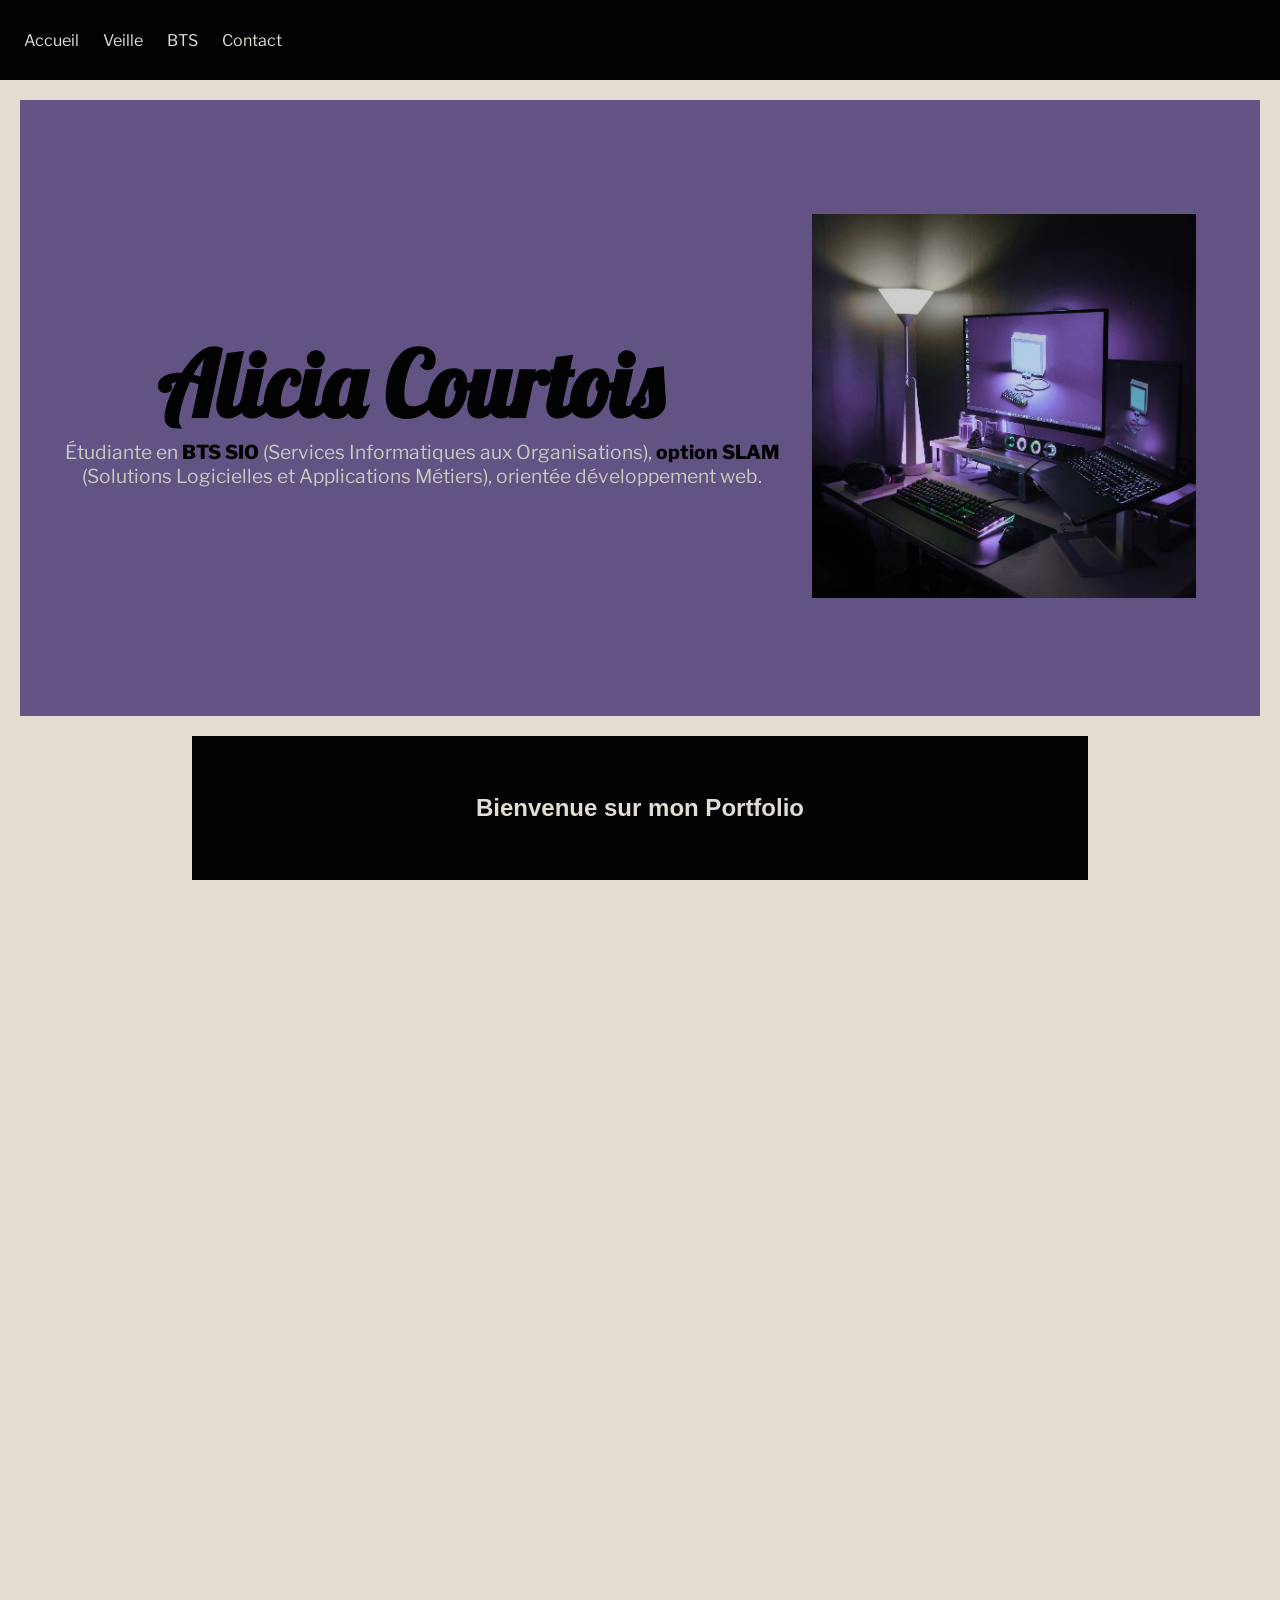
<file: index.html>
<!DOCTYPE html>
<html lang="en">
<head>
    <meta charset="UTF-8">
    <meta name="viewport" content="width=device-width, initial-scale=1.0">
    <title>Document</title>
    <link rel="preconnect" href="https://fonts.googleapis.com">
<link rel="preconnect" href="https://fonts.gstatic.com" crossorigin>
<link href="https://fonts.googleapis.com/css2?family=Lobster&family=Petit+Formal+Script&display=swap" rel="stylesheet">
    
<link rel="preconnect" href="https://fonts.gstatic.com" crossorigin>
<link href="https://fonts.googleapis.com/css2?family=Petit+Formal+Script&family=Trirong:ital,wght@0,100;0,200;0,300;0,400;0,500;0,600;0,700;0,800;0,900;1,100;1,200;1,300;1,400;1,500;1,600;1,700;1,800;1,900&display=swap" rel="stylesheet">
<link rel="preconnect" href="https://fonts.gstatic.com" crossorigin>
<link href="https://fonts.googleapis.com/css2?family=Exo:ital,wght@0,100..900;1,100..900&family=Manrope:wght@200..800&family=Roboto+Flex:opsz,wght,XOPQ,XTRA,YOPQ,YTDE,YTFI,YTLC,YTUC@8..144,100..1000,96,468,79,-203,738,514,712&family=Space+Grotesk:wght@300..700&display=swap" rel="stylesheet">
<link rel="preconnect" href="https://fonts.googleapis.com">
<link rel="preconnect" href="https://fonts.gstatic.com" crossorigin>
<link href="https://fonts.googleapis.com/css2?family=Petit+Formal+Script&display=swap" rel="stylesheet">
<link rel="preconnect" href="https://fonts.googleapis.com">
<link rel="preconnect" href="https://fonts.gstatic.com" crossorigin>
<link href="https://fonts.googleapis.com/css2?family=Exo+2:ital,wght@0,100..900;1,100..900&family=Exo:ital,wght@0,100..900;1,100..900&family=Manrope:wght@200..800&family=Roboto+Flex:opsz,wght,XOPQ,XTRA,YOPQ,YTDE,YTFI,YTLC,YTUC@8..144,100..1000,96,468,79,-203,738,514,712&family=Space+Grotesk:wght@300..700&display=swap" rel="stylesheet">
<link rel="preconnect" href="https://fonts.googleapis.com">
<link rel="preconnect" href="https://fonts.gstatic.com" crossorigin>
<link href="https://fonts.googleapis.com/css2?family=Exo+2:ital,wght@0,100..900;1,100..900&family=Exo:ital,wght@0,100..900;1,100..900&family=Libre+Franklin:ital,wght@0,100..900;1,100..900&family=Manrope:wght@200..800&family=Roboto+Flex:opsz,wght,XOPQ,XTRA,YOPQ,YTDE,YTFI,YTLC,YTUC@8..144,100..1000,96,468,79,-203,738,514,712&family=Space+Grotesk:wght@300..700&display=swap" rel="stylesheet">

    
    <link rel="stylesheet" href="css/style.css?v=">
    <link rel="stylesheet" href="css/apropos/accueil.css">
    <link rel="stylesheet" href="css/apropos/parcours.css">
    <link rel="stylesheet" href="css/apropos/projets.css">
    <link rel="stylesheet" href="css/apropos/profil.css">
    <link rel="stylesheet" href="css/apropos/competences.css">
</head>

<body>
  <div class="portfolio">

    <div id="apropos-wrapper">

    <div id="apropos">

      <div class="navbar" id="Navbar"> <!-- NAVBAR -->
              <ul>
                <li><a href="index.html">Accueil</a></li>
                <li><a href="veille.html">Veille</a></li>
                <li><a href="bts.html">BTS</a></li>
                <li><a href="contact.html">Contact</a></li>
              </ul>
      </div>

      <section id="block0" class="screen"> <!-- ACCUEIL -->
        
        <div class="inner-grid">

            <div id="Contenu1-block0" class="box">
              <div class="intro">
                <div><h1>Alicia Courtois</h1>
                <p>Étudiante en <strong>BTS SIO</strong> (Services Informatiques aux Organisations), <strong>option SLAM</strong> (Solutions Logicielles et Applications Métiers), orientée développement web.</p></div>
                <div id="imgAccueil"><img src="images/imageaccueil.png"></div>
              </div>
            </div>

            <div id="Contenu2-block0" class="box">
              <h2>Bienvenue sur mon Portfolio</h2>
            </div>

        </div>

      </section>
  
      <section id="block-profil" class="screen"> <!-- A PROPOS DE MOI -->
          
        <div class="inner-grid">

            <div id="Titre-profil" class="box">
              <h2>MON  PROFIL</h2>
            </div>

            <div id="image-profil" class="box">
            </div>

            <div id="Contenu1-profil" class="box">
              <h3>QUI SUIS JE ?</h3>
              <p>Actuellement étudiante en deuxième année de <strong>BTS Services informatiques aux Organisations (SIO)</strong> avec l’option <strong>Solutions Logicielles et Applications Métiers (SLAM)</strong> . J’ai acquis de nombreuses compétences en développement front-end et back-end, ce qui me permet de me spécialiser dans le développement fullstack.</p>
              <p>Sérieuse et motivée, je souhaite poursuivre mes études en <span class="texte-style">licence informatique</span> afin de découvrir différents domaines du développement, et si possible, suivre une <span class="texte-style">mineure en jeux vidéo</span>.
              Mon objectif est ensuite d’intégrer un <span class="texte-style">master</span> dans le domaine qui me sera le plus adapté avant de finaliser mon parcours par une formation en design se qui me permettrait d’élargir mes compétences et de me préparer au monde professionnel. </p>
              <p><span class="texte-style">Activités :</span> jeux vidéos, dessin, crochet, lecture.</p>
            </div>


            <div id="Contenu2-profil" class="box">
              <h3>CURRICULUM VITAE</h3>
              <div id="curriculum-row">
              <!-- CV -->
              <div id="cv">
                <div><a href="files/CV-Alicia-Courtois.pdf" target="_blank" class="bouton">Ouvrir CV</a></div>
                <div style="display:flex;align-items:center;justify-content:center;height:100%;"><a href="files/CV-Alicia-Courtois.pdf" download >
                  <span style="display:flex;align-items:center;justify-content:center;width:40px;height:40px;">
                    <img src="images/download.svg" alt="Télécharger CV" class="bouton-download" style="width:32px;height:32px;max-width:32px;max-height:32px;object-fit:contain;display:block;" />
                  </span>
                </a></div>
              </div>
              </div>
            </div>            

          </div>
      </section>

      <section id="block-competence" class="screen">

        <div class="inner-grid">
          <div id="Competence" class="box">
              <h2>MES COMPETENCES</h2>

            <div id="flexbox-competence">

              <div id="HTML" class="competences-liste">
                <div><img src="images/competences/html.svg" alt="HTML/CSS Logo">HTML/CSS</div>
                <ul class="competence-detail">
                      <li>Structuration sémantique des pages HTML</li>
                      <li>Conception de maquettes web</li>
                      <li>Mise en page Responsive (Flexbox et Grid)</li>
                      <li>Création d’interfaces ergonomiques et claires</li>
                </ul>
              </div>

              <div id="PHP" class="competences-liste">
                <div><img src="images/competences/php1.svg" alt="PHP Logo">PHP</div>
                <ul class="competence-detail">
                      <li>Création de pages web dynamiques</li>
                      <li>Mise en place d’un CRUD</li>
                      <li>Gestion des sessions et authentification des utilisateurs</li>
                      <li>Gestion des formulaires</li>
                </ul>
              </div>

              <div id="JSON" class="competences-liste">
                <div><img src="images/competences/json.svg" alt="JSON Logo">JSON</div>
                <ul class="competence-detail">
                      <li>Lecture et écriture de fichiers JSON</li>
                      <li>Traitement des données</li>
                </ul>
              </div>

              <div id="SQL" class="competences-liste">
                <div><img src="images/competences/sql.svg" alt="SQL Logo">SQL</div>
                <ul class="competence-detail">
                      <li>Conception de Bases de données</li>
                      <li>Création et gestion des tables</li>
                      <li>Requêtes SQL</li>
                      <li>Liaison base de données / site web</li>
                </ul>
            </div>

              <div id="Architecture" class="competences-liste">
                <div><img src="images/competences/architecture1.svg" alt="Architecture Logo">Architecture Logicielle</div>
                <ul class="competence-detail">
                      <li>Utilisation du modèle Modèle Vue Contrôleurs (MVC)</li>
                      <li>Organisation et structuration du code</li>
                </ul>
              </div>

              <div id="Linux" class="competences-liste">
                <div><img src="images/competences/linux.svg" alt="Linux Logo">Linux</div>
                <ul class="competence-detail">
                      <li>Utilisation d’un système Linux sur une machine virtuelle</li>
                      <li>Commande de base Linux</li>
                      <li>Installation et configuration de services simple (Apache, MySQL)</li>
                </ul>
              </div>

              <div id="Github" class="competences-liste">
                <div><img src="images/competences/github.svg" alt="Github Logo">Github</div>
                <ul class="competence-detail">
                      <li>Gestion de versions</li>
                      <li>Création de dépôts</li>
                      <li>Gestion des sauvegardes</li>
                      <li>Travail en groupe</li>
                </ul>
              </div>

              <div id="Python" class="competences-liste">
                <div><img src="images/competences/python.svg" alt="Python Logo">Python</div>
                <ul class="competence-detail">
                      <li>Programmation algorithmique</li>
                      <li>Manipulation de variables, boucles, conditions</li>
                      <li>Résolution de problèmes</li>
                </ul>
              </div>
            </div>
          </div>

        </div>
      </section>

      <section id="block-infos-competences" class="screen">
        <div class="inner-grid">
            <div id="Informations-Competences" class="box">

              <div class="Competence-transversale">
                <h3>COMPETENCES COMPLEMENTAIRES</h3>
                  <ul>
                    <li>Travail en équipe</li>
                    <li>Autonomie</li>
                    <li>Organisation et Gestion du temps</li>
                    <li>Capacités d’adaptation</li>
                  </ul>
              </div>

              <div class="outils">
                <h3>OUTILS</h3>
                  <ul>
                    <li>Visual Studio Code et VSCodium</li>
                    <li>Git Github</li>
                    <li>phpMyAdmin</li>
                    <li>MySQL / MariaDB</li>
                    <li>Clip Studio Paint et Procreate</li>
                    <li>VirtualBox</li>
                  </ul>
            </div>

              <div class="certifications">
                <h3>CERTIFICATIONS</h3>
                  <ul>
                      <li>
                        MOOC de l'ANSSI - SecNumacadémie
                        <div style="margin-top:8px;">
                          <a href="files/certification-mooc.pdf" target="_blank" class="btn-certif violet">Voir la certification MOOC</a>
                        </div>
                      </li>
                      <li>
                        PIX - Certification de compétences numériques
                        <div style="margin-top:8px;">
                          <a href="files/certification-pix.pdf" target="_blank" class="btn-certif violet">Voir la certification PIX</a>
                        </div>
                      </li>
                    </ul>
              </div>

        </div>
      </section>

                    
      
        <section id="block2" class="screen"> <!-- PARCOURS SCOLAIRE ET STAGE -->
          <div class="inner-grid">
            <div id="Titre-block2" class="box">
              <h2>MON PARCOURS</h2>
            </div>
            <div id="Contenu1-block2" class="box"> 
              <div class="texte">
                <h3>BTS SIO</h3>
                <p>Option SLAM - Solutions Logicielles et Applications Métiers</p>
                <p>2023 - 2025 - Campus Saint-aspais, Melun</p>
                <a href="bts.html">En savoir plus sur le BTS</a>
              </div>
              <img src="images/saintaspais.jpg">
            </div>
            <div id="Contenu2-block2" class="box">
              <img src="images/pmf.jpg">
              <div class="texte">
                <h3>BAC GÉNÉRAL</h3>
                <p>Spécialité : Mathématiques, Science de la Vie et de la Terre, SES en 1ère.</p>
                <p>2021 - 2024 - Lycée Pierre Mandes France, Savigny-le-Temple</p>
              </div>
            </div>
            <div id="Contenu3-block2" class="box">
              <div class="texte2">
              <h2>MES STAGES</h2>
              <p>Afin de valider mon BTS, j'ai du faire un stage tout les ans en informatique, plus précisément en développement web afin d'acquérir une expérience professionnelle durant ma formation. </p>
              </div>
            </div>
            <div id="Contenu4-block2" class="box">
              <h3>STAGE 1</h3>
              <div class="stage-box"><div><p><span class="texte-style">Date : </span>du 20/05/2025 au 04/07/2025</p></div>
              <div><p><span class="texte-style">Entreprise :</span> Lïlo et Site</p></div></div>
              <p><span class="texte-style">Objectif :</span> crée un site de e-commerce pour une boutique de bijoux fait mains à partir d’une base d’un site</p>
              <p><span class="texte-style">Technologies utilisées :</span> HTML/CSS, Java Script, ReactJS et NodeJS, AWS, PostreSQL, WSL, Github</p>
              <p><span class="texte-style">Mes Missions :</span></p>
              <ul>
                <li>Modification des seeds (produit, matériaux, catégories)</li>
                <li>Adaptation des tests automatisé</li>
                <li>Modification du frontend (images, couleurs, structures)</li>
                <li>Analyse et résolution d'erreurs</li>
              </ul>
              <a href="files\COURTOIS-Alicia-rapport de stage-SIO1.pdf" target="_blank">Mon rapport de stage</a>
            </div>
            <div id="Contenu5-block2" class="box">
              <h3>STAGE 2</h3>
              <div class="stage-box"><div><p><span class="texte-style">Date : </span>du 05/01/2026 au 06/02/2026</p></div>
              <div><p><span class="texte-style">Entreprise :</span> NIAK NIAK KADRIC</p></div></div>
              <p><span class="texte-style">Objectif :</span> crée un site de e-commerce pour la vente de plante carnivore avec un autre stagiaire en partant de rien</p>
              <p><span class="texte-style">Technologies utilisées :</span> HTML/CSS, PHP, phpMyAdmin, Github</p>
              <p><span class="texte-style">Mes Missions :</span></p>
              <ul>
                <li>Rédaction d'un cahier des charges </li>
                <li>Création d’une base de données MySQL</li>
                <li>Création de maquettes de Site Web</li>
                <li>Intégration de maquettes en HTML/CSS (structures, design, Responsive)</li>
                <li>Mise en place de la méthode MVC</li>
                <li>Gestion des utilisateurs et authentification</li>
              </ul>
              <a href="files\COURTOIS-Alicia-rapport de stage-SIO2.pdf" target="_blank">Mon rapport de stage</a>
            </div>
         </div>
        </section>
      
        <section id="block3" class="screen"> <!-- PROJETS -->
          <div class="inner-grid">
            <div id="block3-sub-grid" class="box sub-grid">
              <div id="Titre-block3" class="box">
                <h2>Mes Projets</h2>
              </div>
              <div id="Contenu1-block3" class="box">
                <div id="projet1">
                <h3>Projet Koo2fourchette</h3>
                <p>Création d’un site de recettes en ligne fait à partir d'une maquette donnée.</p>
                <p><span class="texte-style">Technologies utilisées :</span> HTML/CSS, PHP, Debian sur Virtualbox</p>
                <p><span class="texte-style">Missions :</span></p>
                <ul>
                  <li>Intégration de maquettes en HTML/CSS</li>
                  <li>Création d’un CRUD en PHP/MySQL</li>
                  <li>Gestion des utilisateurs et authentification</li>
                </ul>
                <img src="images/projets/koo2fourchette.png">
              </div>
              </div>
              <div id="Contenu2-block3" class="box">
                <div id="projet2">
                <h3>Projet Cafétéria</h3>
                <p>Création d’un site permettant la reservation de repas pour les étudiants et gestion des commandes et du stock pour la gestionnaire de notre cafétéria.</p>
                <p><span class="texte-style">Technologies utilisées :</span> HTML/CSS, PHP, Boostrap, phpMyAdmin</p>
                <p><span class="texte-style">Missions :</span></p>
                <ul>
                  <li>Création et intégration de maquettes en HTML/CSS</li>
                  <li>Utilisation de la méthode MVC</li>
                  <li>Création d’un CRUD en PHP/MySQL</li>
                  <li>Gestion des utilisateurs et authentification</li>
                </ul>
                <img src="images/projets/projet2.png">
                </div>
              </div>
              <div id="Contenu3-block3" class="box">
                <div id="projet3">
                  <h3>Projet Tickets</h3>
                <p>Création d’un site permettant à des étudiants de faire des tickets en cas de problèmes qui seront traités par un technicien.</p>
                <p><span class="texte-style">Technologies utilisées :</span> HTML/CSS, PHP, phpMyAdmin</p>
                <p><span class="texte-style">Missions :</span></p>
                <ul>
                  <li>Création et intégration de maquettes en HTML/CSS</li>
                  <li>Utilisation de la méthode MVC</li>
                  <li>Création d’un CRUD en PHP/MySQL</li>
                  <li>Gestion des utilisateurs et authentification</li>
                </ul>
                <img src="images/projets/ticketprojet.png">
            
                </div>
              </div>
              <!-- Ligne En cours / A venir -->
              <div class="projets-etat-ligne">
                <div class="projets-colonne-etat">
                  <h3>En cours</h3>
                  <div>
                  <p><strong>Projet Symfony :</strong> Création d’un site de gestion d'un club de e-sport.</p>
                  <p><span class="texte-style">Technologies utilisées :</span> HTML, CSS, symfony, debian sur virtualbox, easyadmin</p>
                  </div>
                </div>
                <div class="projets-colonne-etat">
                  <h3>À venir</h3>
                  <div>
                  <p>Création d’un site de gestion des repas et de préparation de liste de courses</p>
                  <p><span class="texte-style">Technologies utilisées :</span> HTML, CSS, PHP, MySQL</p>
                  </div>
                </div>
              </div>
            </div>
         </div>
        </section>
      
        <section id="footer"> <!-- FOOTER --> 
          <div class="inner-grid">
            <div id="Contenu1-footer" class="box">
              <div id="navbar-footer">
              <h2>Navigation</h2> 
              <div id="navbar-footer-row">
                <div class="accueil-footer">
              <ul>
                <li><a href="index.html">Accueil</a></li>
                <li><a href="#block-profil">Profil</a></li>
                <li><a href="#block-competence">Compétences</a></li>
                <li><a href="#block2">Parcours</a></li>
              </ul>
              </div>
              <div class="autres-footer">
              <ul>
                <li><a href="#block3">Projets</a></li>
                <li><a href="veille.html">Veille</a></li>
                <li><a href="bts.html">BTS</a></li>
                <li><a href="contact.html">Contact</a></li>
              </ul>
              </div>
              </div>
              </div>
            <div id="coordonnees-footer">
              <h2>Mes coordonnées</h2>
                <ul class="coordonnees-footer">
                    <li><span class="svg-footer"><img src="images/contact/phone1.svg"></span><span class="texte-footer">06 10 38 07 10</span></li>
                    <li><span class="svg-footer"><img src="images/contact/mail1.svg"></span><span class="texte-footer">alicia.courtois22@gmail.com</span></li>
                    <li><span class="svg-footer"><img src="images/contact/lieu.svg"></span><span class="texte-footer">77176, France</span></li>
                </ul>
            </div>
            <div id="reseaux-footer">
              <h2>Mes réseaux</h2>
                <ul class="reseaux-footer">
                  <li><span class="svg-footer"><img src="images/contact/github.svg"></span><a class="texte-footer" href="https://github.com/AliciaCourtois" target="_blank" rel="noopener">AliciaCourtois</a></li>
                  <li><span class="svg-footer"><img src="images/contact/linkedin.svg"></span><a class="texte-footer" href="https://www.linkedin.com/in/alicia-courtois-073254359/" target="_blank" rel="noopener">Alicia Courtois</a></li>
                </ul>  
              
            </div>
            </div>

            <div id="Contenu2-footer" class="box">
              <p>© 2026 Alicia Courtois.</p>
            </div>

        </section>
        
      </div>
    </div>

    </div>

</body>
</html>
</file>
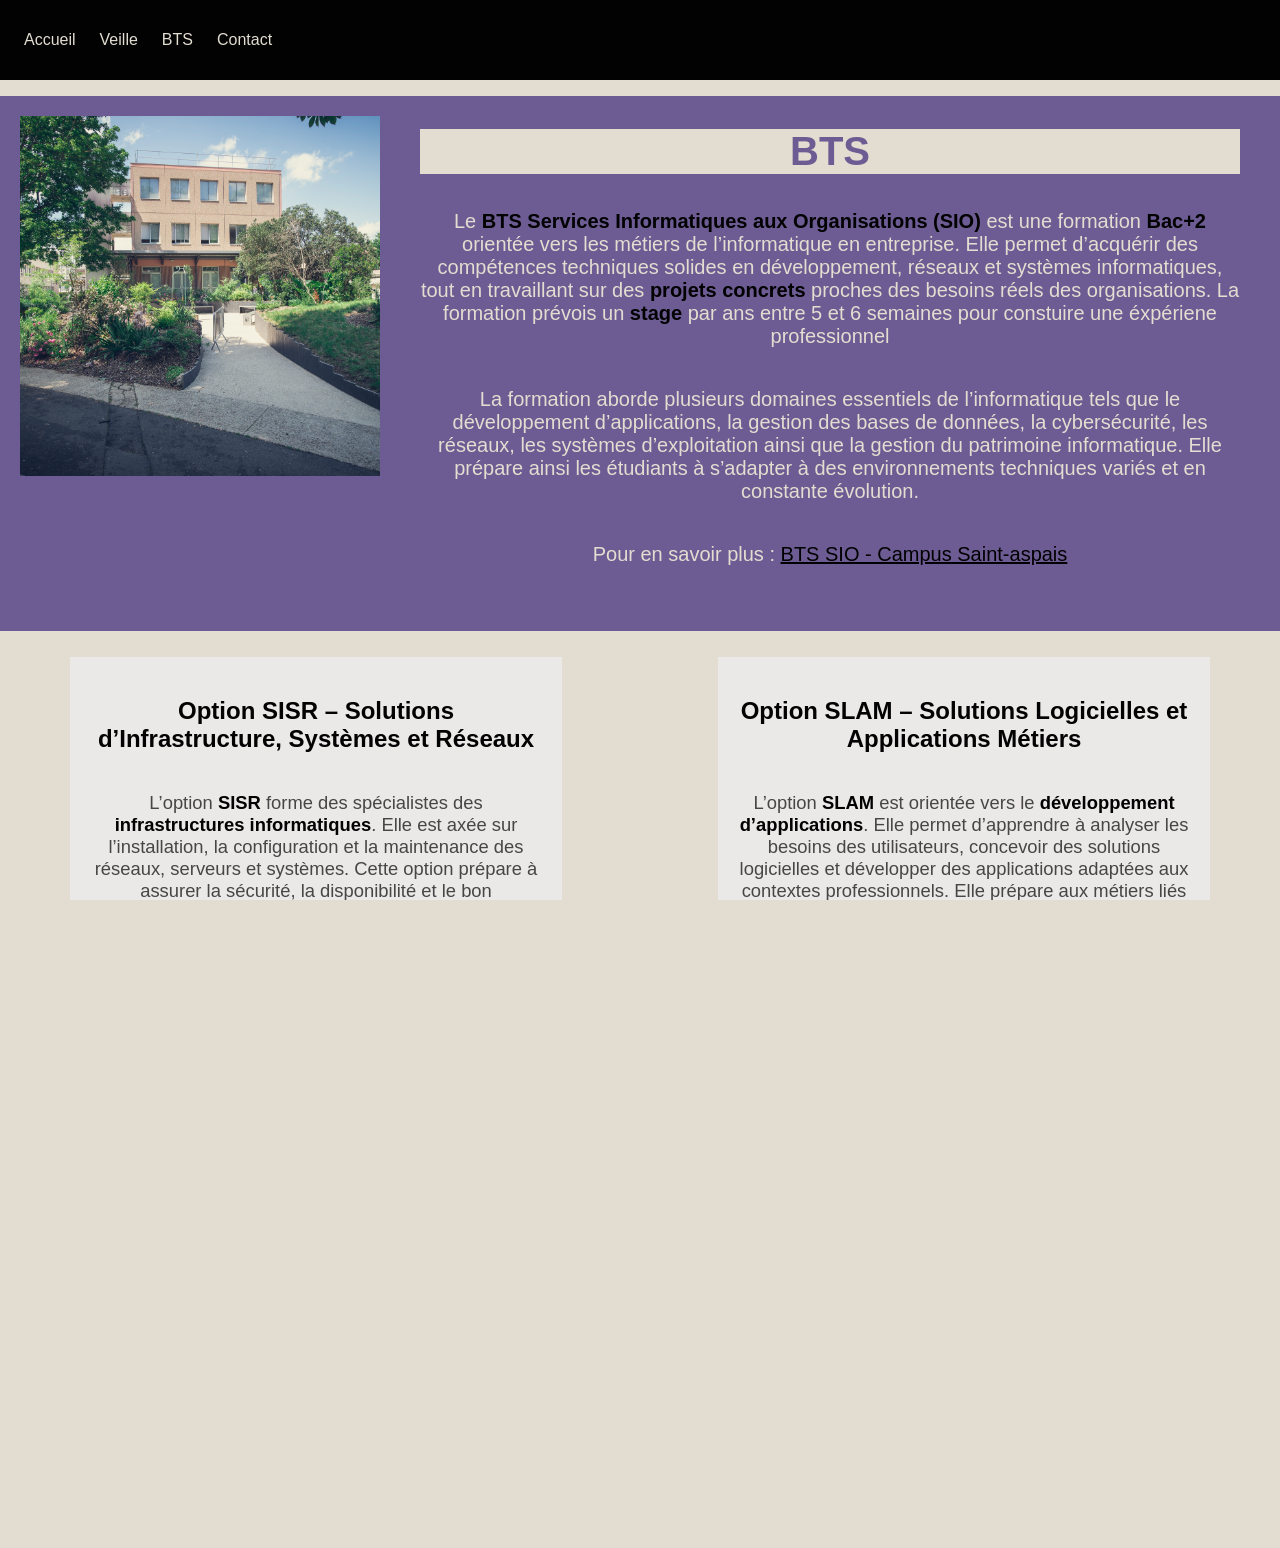
<file: bts.html>
<!DOCTYPE html>
<html lang="en">
<head>
    <meta charset="UTF-8">
    <meta name="viewport" content="width=device-width, initial-scale=1.0">
    <title>Document</title>
    <link rel="stylesheet" href="css/style.css?v=<?= time(); ?>">
    <link rel="stylesheet" href="css/bts.css?v=<?= time(); ?>">
</head>
<body>

    <div class="portfolio">
    <div id="bts-wrapper">
        <section id="bts" class="screen">
            
            <div id="Navbar" class="navbar">
                <ul>
                    <li><a href="index.html">Accueil</a></li>
                    <li><a href="veille.html">Veille</a></li>
                    <li><a href="bts.html">BTS</a></li>
                    <li><a href="contact.html">Contact</a></li>
                </ul>
            </div>
            <div id="Contenu1" class="box">
                <img src="images\saintaspais-bts.jpg" alt="BTS SIO">
                <div class="contenu-texte">
                    <h2>BTS</h2>
                    <p>Le <strong>BTS Services Informatiques aux Organisations (SIO)</strong> est une formation <strong>Bac+2</strong> orientée vers les métiers de l’informatique en entreprise. Elle permet d’acquérir des compétences techniques solides en développement, réseaux et systèmes informatiques, tout en travaillant sur des <span class="texte-style">projets concrets</span> proches des besoins réels des organisations. La formation prévois un <strong>stage</strong> par ans entre 5 et 6 semaines pour constuire une éxpériene professionnel</p>
                    <p>La formation aborde plusieurs domaines essentiels de l’informatique tels que le développement d’applications, la gestion des bases de données, la cybersécurité, les réseaux, les systèmes d’exploitation ainsi que la gestion du patrimoine informatique. Elle prépare ainsi les étudiants à s’adapter à des environnements techniques variés et en constante évolution.</p>
                    <div id="lien-bts"><p>Pour en savoir plus : <a href="https://institutionsaintaspais.fr/formations/bts-services-informatiques-aux-organisations-option-slam-et-sisr/">BTS SIO - Campus Saint-aspais</a> </p></div>
                </div>
            </div>
            <div id="Contenu2" class="box">
                <h2>Option SISR – Solutions d’Infrastructure, Systèmes et Réseaux</h2>

                <p>L’option <strong>SISR</strong> forme des spécialistes des <strong>infrastructures informatiques</strong>. Elle est axée sur l’installation, la configuration et la maintenance des réseaux, serveurs et systèmes. Cette option prépare à assurer la sécurité, la disponibilité et le bon fonctionnement des systèmes informatiques d’une organisation.</p>
                <p><span class="texte-style">Débouchés professionnels :</span> Pilote, d'exploitation, administrateur systèmes et réseaux, Gestionnaire du parc information de l'entreprise, Analyste d'exploitation information, Technicien des réseaux de télécommunications, Technicien d'infrastructure, Technicien systèmes et réseaux.</p>

            </div>
            <div id="Contenu3" class="box">
                <h2>Option SLAM – Solutions Logicielles et Applications Métiers</h2>
                <p>L’option <strong>SLAM</strong> est orientée vers le <strong>développement d’applications</strong>. Elle permet d’apprendre à analyser les besoins des utilisateurs, concevoir des solutions logicielles et développer des applications adaptées aux contextes professionnels. Elle prépare aux métiers liés à la programmation et au développement informatique.</p>
                <p><span class="texte-style">Débouchés professionnels :</span> Analyste d'applications, analyste d'études, analyste programmeur, chargé d'études informatiques, développeur d'applications informatiques, informaticiens d'études.</p>
            </div>
        </section>

        <section id="footer"> <!-- FOOTER --> 
          <div class="inner-grid">
            <div id="Contenu1-footer" class="box">
              <div id="navbar-footer">
              <h2>Navigation</h2> 
              <div id="navbar-footer-row">
                <div class="accueil-footer">
              <ul>
                <li><a href="index.html">Accueil</a></li>
                <li><a href="#block-profil">Profil</a></li>
                <li><a href="#block-competence">Compétences</a></li>
                <li><a href="#block2">Parcours</a></li>
              </ul>
              </div>
              <div class="autres-footer">
              <ul>
                <li><a href="#block3">Projets</a></li>
                <li><a href="veille.html">Veille</a></li>
                <li><a href="bts.html">BTS</a></li>
                <li><a href="contact.html">Contact</a></li>
              </ul>
              </div>
              </div>
              </div>
            <div id="coordonnees-footer">
              <h2>Mes coordonnées</h2>
                <ul class="coordonnees-footer">
                    <li><span class="svg-footer"><img src="images/contact/phone1.svg"></span><span class="texte-footer">06 10 38 07 10</span></li>
                    <li><span class="svg-footer"><img src="images/contact/mail1.svg"></span><span class="texte-footer">alicia.courtois22@gmail.com</span></li>
                    <li><span class="svg-footer"><img src="images/contact/lieu.svg"></span><span class="texte-footer">77176, France</span></li>
                </ul>
            </div>
            <div id="reseaux-footer">
              <h2>Mes réseaux</h2>
                <ul class="reseaux-footer">
                  <li><span class="svg-footer"><img src="images/contact/github.svg"></span><a class="texte-footer" href="https://github.com/AliciaCourtois" target="_blank" rel="noopener">AliciaCourtois</a></li>
                  <li><span class="svg-footer"><img src="images/contact/linkedin.svg"></span><a class="texte-footer" href="https://www.linkedin.com/in/alicia-courtois-073254359/" target="_blank" rel="noopener">Alicia Courtois</a></li>
                </ul>  
              
            </div>
            </div>

            <div id="Contenu2-footer" class="box">
              <p>© 2026 Alicia Courtois.</p>
            </div>
        </section>
    </div>
    </div>

</body>
</html>
</file>
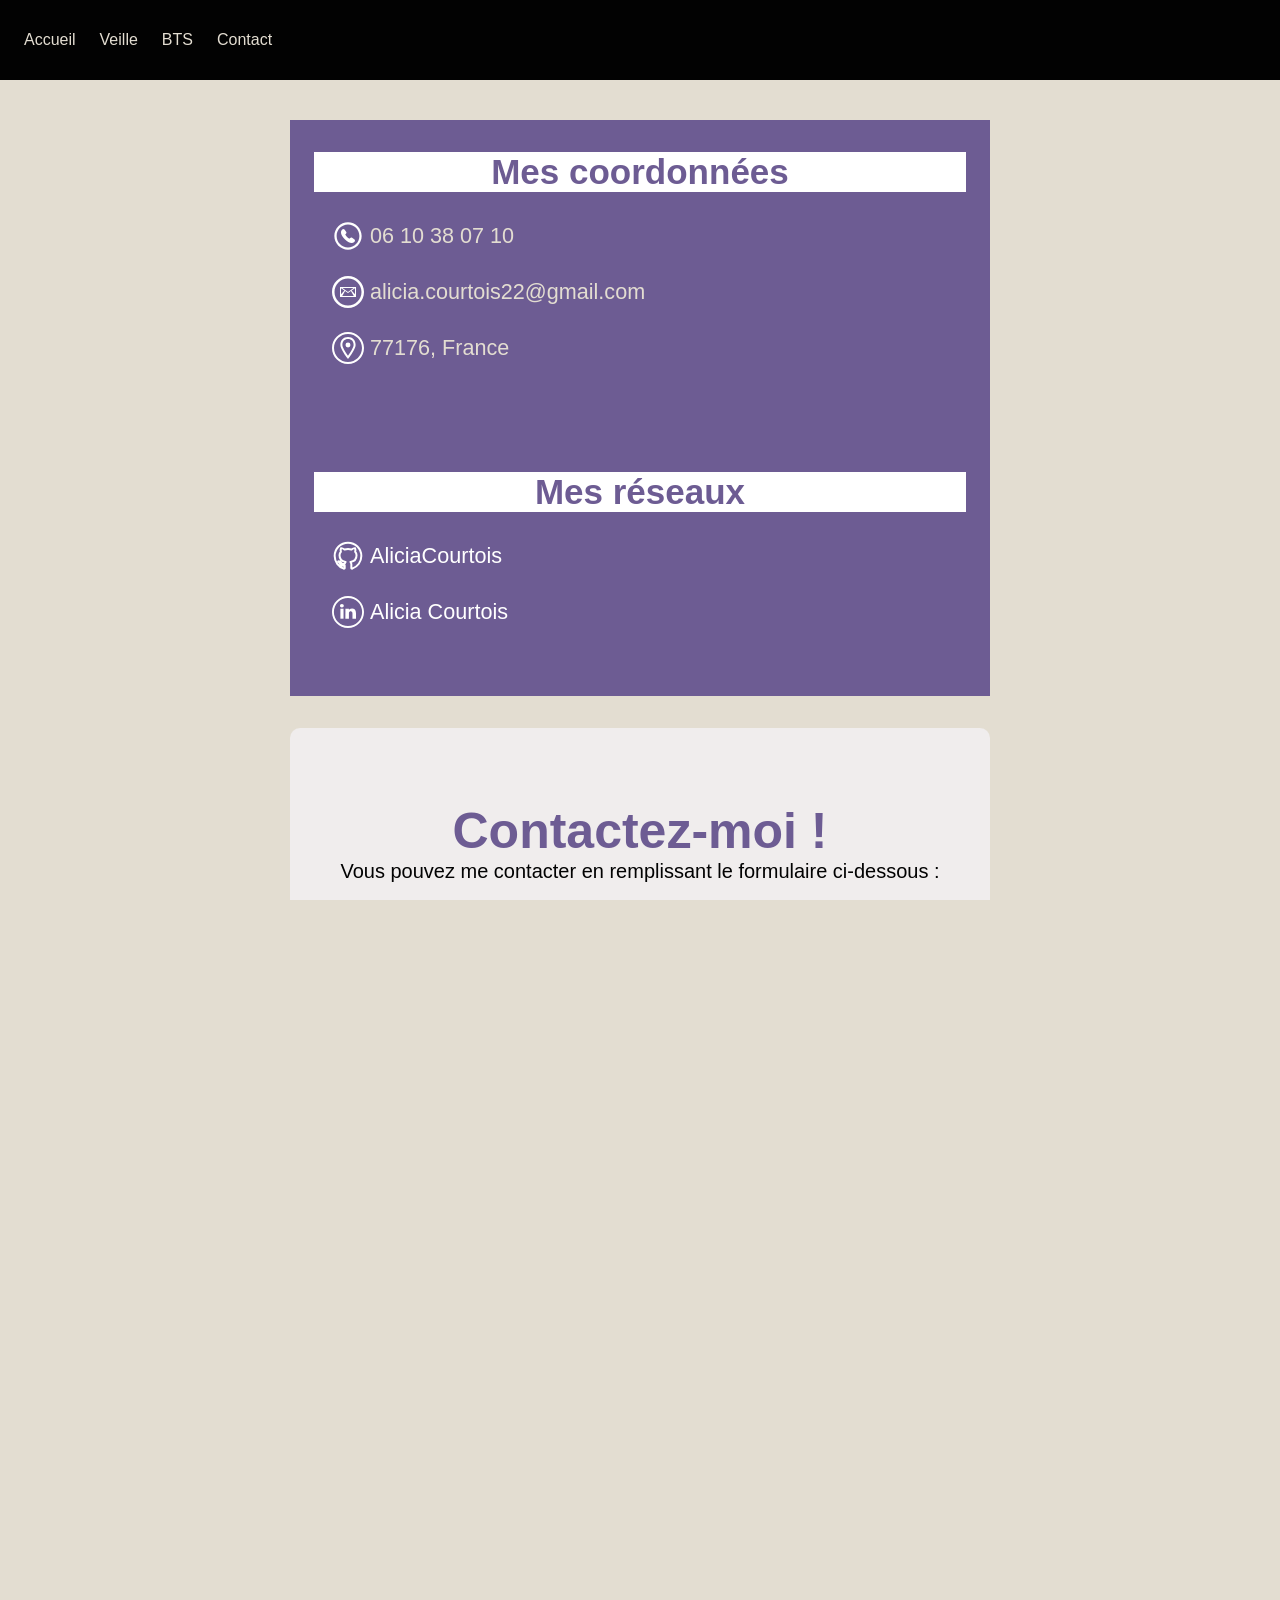
<file: contact.html>
<!DOCTYPE html>
<html lang="en">
<head>
    <meta charset="UTF-8">
    <meta name="viewport" content="width=device-width, initial-scale=1.0">
    <title>Document</title>
    <link rel="stylesheet" href="css/style.css">
    <link rel="stylesheet" href="css/contact.css">
</head>
<body>


    <div class="portfolio">
    <div id="contact-wrapper">
        <section id="contact" class="screen">
            <div id="Navbar" class="navbar">
                <ul>
                <li><a href="index.html">Accueil</a></li>
                <li><a href="veille.html">Veille</a></li>
                <li><a href="bts.html">BTS</a></li>
                <li><a href="contact.html">Contact</a></li>
                </ul>
            </div>
            <div id="Contenu1" class="box">
              <h2>Mes coordonnées</h2>
              <ul class="coordonnees">
                <li><span class="svg"><img src="images/contact/phone1.svg"></span><span class="texte">06 10 38 07 10</span></li>
                <li><span class="svg"><img src="images/contact/mail1.svg"></span><span class="texte">alicia.courtois22@gmail.com</span></li>
                <li><span class="svg"><img src="images/contact/lieu.svg"></span><span class="texte">77176, France</span></li>
              </ul>
              <h2>Mes réseaux</h2>
              <ul class="reseaux">
                <li><span class="svg"><img src="images/contact/github.svg"></span><a class="texte" href="https://github.com/AliciaCourtois" target="_blank" rel="noopener">AliciaCourtois</a></li>
                <li><span class="svg"><img src="images/contact/linkedin.svg"></span><a class="texte" href="https://www.linkedin.com/in/alicia-courtois-073254359/" target="_blank" rel="noopener">Alicia Courtois</a></li>
              </ul>
            </div>
            <div id="Contenu2" class="box">
                <h2>Contactez-moi !</h2>
                <p>Vous pouvez me contacter en remplissant le formulaire ci-dessous :</p>
                <form action="https://formspree.io/f/mojqngdn" method="POST">
                    <input type="email" id="email" name="email" placeholder="Votre email" required>
                    <textarea id="message" name="message" placeholder="Votre message" required></textarea>

                    <button type="submit">Envoyer</button>
                </form>

                  
            </div>
        </section>

        <section id="footer"> <!-- FOOTER --> 
          <div class="inner-grid">
            <div id="Contenu1-footer" class="box">
              <div id="navbar-footer">
              <h2>Navigation</h2> 
              <div id="navbar-footer-row">
                <div class="accueil-footer">
              <ul>
                <li><a href="index.html">Accueil</a></li>
                <li><a href="#block-profil">Profil</a></li>
                <li><a href="#block-competence">Compétences</a></li>
                <li><a href="#block2">Parcours</a></li>
              </ul>
              </div>
              <div class="autres-footer">
              <ul>
                <li><a href="#block3">Projets</a></li>
                <li><a href="veille.html">Veille</a></li>
                <li><a href="bts.html">BTS</a></li>
                <li><a href="contact.html">Contact</a></li>
              </ul>
              </div>
              </div>
              </div>
            <div id="coordonnees-footer">
              <h2>Mes coordonnées</h2>
                <ul class="coordonnees-footer">
                    <li><span class="svg-footer"><img src="images/contact/phone1.svg"></span><span class="texte-footer">06 10 38 07 10</span></li>
                    <li><span class="svg-footer"><img src="images/contact/mail1.svg"></span><span class="texte-footer">alicia.courtois22@gmail.com</span></li>
                    <li><span class="svg-footer"><img src="images/contact/lieu.svg"></span><span class="texte-footer">77176, France</span></li>
                </ul>
            </div>
            <div id="reseaux-footer">
              <h2>Mes réseaux</h2>
                <ul class="reseaux-footer">
                  <li><span class="svg-footer"><img src="images/contact/github.svg"></span><a class="texte-footer" href="https://github.com/AliciaCourtois" target="_blank" rel="noopener">AliciaCourtois</a></li>
                  <li><span class="svg-footer"><img src="images/contact/linkedin.svg"></span><a class="texte-footer" href="https://www.linkedin.com/in/alicia-courtois-073254359/" target="_blank" rel="noopener">Alicia Courtois</a></li>
                </ul>  
              
            </div>
            </div>

            <div id="Contenu2-footer" class="box">
              <p>© 2026 Alicia Courtois.</p>
            </div>
        </section>
    </div>
    </div>

</body>
</html>
</file>
<file: css/style.css>
.btn-certif, .btn-certif:visited, .btn-certif:active {
  text-decoration: none !important;
  outline: none;
  box-shadow: none;
}
.btn-certif.violet {
  display: inline-block;
  margin: 14px auto 0 auto;
  padding: 12px 32px;
  background: #6d5c93;
  color: #fff;
  border: 1.5px solid #59487a;
  border-radius: 7px;
  font-size: 1.1rem;
  font-family: "Exo2", sans-serif;
  font-weight: 700;
  text-decoration: none;
  cursor: pointer;
  text-align: center;
  letter-spacing: 0.5px;
  box-shadow: none;
  transition: none;
}
.btn-certif.violet:hover {
  background: #59487a;
  color: #fff;
}
:root {
  --main-radius: 5px;
  --main-padding: 5px;
  --navbar-height: 80px;
}

.texte-style {
  font-weight: 800;
  color:#020202;
}

strong {
  font-weight: 800;
  color:#020202;  
}

p,li{
  font-family: "Libre Franklin", sans-serif;
}

h1 {
  font-family: "Lobster", static;
  font-weight: bold;
  color:#020202;
}

h2, h3 {
  font-family: "Exo2", sans-serif;
}

html, body {
  height: 100%;
  margin: 0;
  padding: 0;
  border: 0;
  overflow-x: hidden;
  background:/*#f2f0e6*/ /*#FFF9F2*/#e3ddd1;
  font-family: "Libre Franklin", sans-serif;
}

* {
  box-sizing: border-box;
}


html {
  scroll-padding-top: var(--navbar-height);
}

.screen {
  min-height: 100vh;
  width: 100%;
  padding-top: var(--navbar-height);
}

.screen > .inner-grid {
  min-height: calc(100vh - var(--navbar-height));
  display: grid;
}

#apropos-wrapper,
#bts-wrapper,
#contact-wrapper,
#veille-wrapper {
  scroll-behavior: smooth;
}

.box {
  /* background: #565656; */
  color: #e3ddd1;
  margin: 0;
  padding: 0;
}

#Navbar {
  position: fixed;
  top: 0;
  left: 0;
  width: 100%;
  height: var(--navbar-height);
  box-sizing: border-box;
  display: flex;
  align-items: center;
  z-index: 1000;
  background-color: #020202;
  color: #e3ddd1;
   padding: 0 1.5rem;
}

#Navbar ul {
  display: flex;
  gap: 1.5rem;
  list-style: none;
  margin: 0;
  padding: 0;
}

#Navbar a {
  text-decoration: none;
  color: inherit;

}

.btn-certif {
  display: inline-block;
  margin-top: 10px;
  padding: 10px 22px;
  background-color: #007bff;
  color: #fff;
  border: none;
  border-radius: 5px;
  font-size: 1rem;
  font-family: "Exo2", sans-serif;
  font-weight: 600;
  text-decoration: none;
  transition: background 0.2s, color 0.2s;
  cursor: pointer;
  box-shadow: 0 2px 8px rgba(0,0,0,0.08);
}
.btn-certif:hover {
  background-color: #0056b3;
  color: #e3ddd1;
}

img {
  max-width: 100%;
  height: auto;
}

/* FOOTER */

#footer {
  background: #020202;
  min-height: auto;
}

#footer.screen {
  min-height: auto;
  padding-top: 0;
}

#footer.screen > .inner-grid {
  min-height: auto;
}

#footer .inner-grid {
  display: grid;
  grid-template-columns: 1fr;
  grid-template-rows: auto auto;
  grid-template-areas:
      "Contenu1-footer"
      "Contenu2-footer";
  padding: 20px 0;
}

#Contenu1-footer { grid-area: Contenu1-footer; }
#Contenu2-footer { grid-area: Contenu2-footer; }

p {
  white-space: normal;
}

#Contenu1-footer {
  background: /*#141414*/#020202;
  color: #e3ddd1;
  font-size: 1.2rem;
  display: flex;
  justify-content: space-evenly;
}

#Contenu1-footer ul {
  list-style: none;
  margin: 0;
  padding: 0;
}

#Contenu1-footer #navbar-footer ul {
  display:flex;
  gap: 0.5rem;
  flex-direction: column;
}

#Contenu1-footer #navbar-footer-row {
  border: 2px solid #e3ddd1;
  padding: 1rem;
  padding-right:2rem;
  border-radius: 5px;
  display: flex;
  gap: 2rem;
  margin-bottom: 1rem;
}

#Contenu1-footer ul li {
  display: flex;
  align-items: center;
  gap: 0.5rem;
}

#Contenu1-footer ul li a {
  text-decoration: none;
  color: #e3ddd1;
}

#Contenu1-footer h2 {
  margin-top: 35px;
  margin-bottom: 10px;
  color: #6d5c93;
}

#Contenu2-footer {
  background: #020202;
  color: #e3ddd1;
  font-size: 1.2rem;
  text-align: center;
  padding: 10px 0;
}

.svg-footer img {
  width: 35px;
  height: 45px;
  filter: brightness(0) invert(1);
  margin-right: 1rem;
}

/* .modal-content iframe,
.modal-content embed {
  width: 100%;
  height: 100%;
  flex: 1;
}


.modal {
  position: fixed;
  inset: 0;
  background: rgba(0,0,0,0.6);
  display: none;
  justify-content: center;
  align-items: center;
  z-index: 2000; 
}

.modal:target {
  display: flex;
}

.modal-content {
  background: #e3ddd1;
  width: 90%;
  max-width: 1200px;
  height: 85vh;
  display: flex;
  flex-direction: column;
  padding: 1rem;
  border-radius: 8px;
}

.modal-content iframe {
  flex: 1;           
  width: 100%;
  border: none;
}

.modal-actions {
  display: flex;
  gap: 1rem;
  justify-content: center;
  margin-top: 0.5rem;
}

/* ===== RESPONSIVE ===== */

@media (max-width: 768px) {
  :root {
    --navbar-height: 60px;
  }

  #Navbar {
    justify-content: center;
    padding: 0 1rem;
  }

  #Navbar ul {
    gap: 1rem;
    font-size: 0.9rem;
  }

  #Contenu1-footer {
    flex-direction: column;
    align-items: center;
    gap: 1.5rem;
    padding: 1rem;
    font-size: 1rem;
  }

  #Contenu1-footer #navbar-footer-row {
    flex-direction: column;
    gap: 1rem;
    padding: 1rem;
  }

  .svg-footer img {
    width: 28px;
    height: 36px;
  }
}

@media (max-width: 480px) {
  :root {
    --navbar-height: 50px;
  }

  #Navbar ul {
    gap: 0.6rem;
    font-size: 0.8rem;
  }

  #Contenu1-footer {
    font-size: 0.85rem;
  }

  #Contenu2-footer {
    font-size: 0.9rem;
  }
}
</file>
<file: css/apropos/accueil.css>
#block0 .inner-grid {
    display: grid;
    grid-template-columns: 1fr 1fr;
    grid-template-rows: 4fr 1fr;
    grid-template-areas:
      "Contenu1-block0 Contenu1-block0"
      "Contenu2-block0 Contenu2-block0";
  }

  #Contenu1-block0 { grid-area: Contenu1-block0; }
  #Contenu2-block0 { grid-area: Contenu2-block0; }

#Contenu1-block0 {
    display: flex;
    justify-content: center;
    align-items: center;
    margin: 20px;
    background-color: #6d5c93;
    /* background-image: url(../../images/grain.svg) ; */
    /* box-shadow: 0 4px 12px rgba(5, 5, 5, 0.582); */
    filter: brightness(0.9);

}

  .intro {
    display: flex;
    align-items: center;
    justify-content: center;
    gap: clamp(10px, 2vw, 50px);
    padding: clamp(5px, 1vw, 20px);
    padding-right: clamp(20px, 5vw, 100px);
  }

  .intro > div:first-child {
    flex: 1;
    min-width: 0;
    text-align: center;
  }

  .intro p {
    max-width: 1100px;
    white-space: normal;
    font-size: clamp(1rem, 1.5vw, 1.5rem);
    padding-left: clamp(0px, 2vw, 80px);
    margin:0;
    margin-top: clamp(-20px, -1.5vw, 0px);
    text-align: center;
  }

  #imgAccueil img {
    width: clamp(150px, 30vw, 500px);
    height: clamp(150px, 30vw, 500px);
  }

  h1 {
    margin: 0px;
    margin-bottom: clamp(10px, 1.5vw, 25px);
    font-size: clamp(2.5rem, 7vw, 11rem);
    white-space: nowrap;
  }

#Contenu2-block0 {
    background-color: #020202;
    display: flex;
    justify-content: center;
    align-items: center; 
    margin: 0px clamp(20px, 15vw, 300px) 20px clamp(20px, 15vw, 300px);
    flex-direction: column;
  }

/* ===== RESPONSIVE ACCUEIL ===== */

@media (max-width: 768px) {
  #block0 .inner-grid {
    grid-template-rows: 3fr 1fr;
  }

  .intro {
    flex-direction: column;
    padding: 20px;
  }

  .intro > div:first-child {
    flex: initial;
  }

  h1 {
    font-size: clamp(3.5rem, 10vw, 6rem);
    margin-bottom: clamp(20px, 4vw, 50px);
  }

  #imgAccueil {
    display: none;
  }

  #Contenu1-block0 {
    margin: 10px;
  }

  #Contenu2-block0 {
    margin: 0px 10px 10px 10px;
  }
}

@media (max-width: 480px) {
  .intro p {
    margin-top: 0;
  }
}
</file>
<file: css/apropos/parcours.css>
#block2 .inner-grid {
    display: grid;
    grid-template-columns: 1fr auto auto 1fr;
    grid-template-rows: auto auto auto;
    grid-template-areas:
      "Contenu1-block2 Titre-block2 Titre-block2 Contenu2-block2"
      "Contenu3-block2 Contenu3-block2 Contenu3-block2 Contenu3-block2"
      "Contenu4-block2 Contenu4-block2 Contenu5-block2 Contenu5-block2";
    gap: 0;
  }



  #Titre-block2 { grid-area: Titre-block2; }
  #Contenu1-block2 { grid-area: Contenu1-block2; }
  #Contenu2-block2 { grid-area: Contenu2-block2; }
  #Contenu3-block2 { grid-area: Contenu3-block2; }
  #Contenu4-block2 { grid-area: Contenu4-block2; }
  #Contenu5-block2 { grid-area: Contenu5-block2; }

  #Titre-block2 {
    display: flex;
    align-items: center;
    font-weight: bold;
    margin: 10px 0px;
    border: 5px solid #020202;
    border-radius: 50%;
    background: none;
    color: #020202;
    text-align: center;
  }

  #Titre-block2 h2 {
    background: #6d5c93;
    padding: 10px 10px 10px 10px;
    border-radius: 50%;
    height: 90%;
    width: 90%;
    display: flex;
    margin-left: 10px;
    justify-content: center; /* horizontal */
    align-items: center;     /* vertical */
  }

  #Contenu1-block2 {
    margin: 10px 30px 10px 30px;
    background: #ffffff;
    border-radius: 20px;
    color: #020202;
    box-shadow: 0 4px 12px rgba(0, 0, 0, 0.15);
    display: flex;
    justify-content: center;
    align-items: center;
    flex-direction: row;
    align-self: stretch;
  }

  #Contenu1-block2 .texte {
    display: flex;
    flex-direction: column;
    flex: 1;
    padding-left: 26px;
  }

  #Contenu1-block2 .texte p {
    margin: 5px 0px 2px 0px;
    text-align: center;
  }

  #Contenu1-block2 img {
    width: 200px;
    height: 100%;
    object-fit: cover;
    display: block;
    margin: 0;
    border-radius: 0px 20px 20px 0px;
    box-shadow: 0 4px 12px rgba(0, 0, 0, 0.15);
    margin-left: 20px;
  }

    #Contenu1-block2 h3 {
    margin-top:0px;
    margin-bottom: 5px;
    justify-content: center;
    align-items: center;
    text-align: center;
    font-size: 18px;

 }

    #Contenu2-block2 img {
    width: 200px;
    height: 100%;
    object-fit: cover;
    display: block;
    margin: 0;
    border-radius: 20px 0px 0px 20px;
    box-shadow: 0 4px 12px rgba(0, 0, 0, 0.15);
    margin-right: 20px;
  }

  #Contenu2-block2 {
    padding: 0px;
    margin: 10px 30px 10px 30px;
    background: #ffffff;
    border-radius: 20px;
    color: #020202;
    box-shadow: 0 4px 12px rgba(0, 0, 0, 0.15);
    display: flex;
    justify-content: flex-start;
    align-items: center;
    align-self: stretch;
  }

  #Contenu2-block2 .texte {
    padding-left:0px;
    padding-right: 10px;
    flex: 1;
  }

  #Contenu2-block2 h3 {
    margin-top:0px;
    margin-bottom: 5px;
    text-align: center;
    font-size: 18px;
 }

 #Contenu1-block2 .texte a{
  text-align: center;
  margin-top : 20px;

 }

    #Contenu2-block2 .texte p {
    margin: 20px 0px 2px 0px;
    text-align: center;

  }

  #Contenu3-block2 {
    border-radius: 20px 20px 0px 0px;
    padding: 10px 40px;
    margin: 30px 30px 0px 30px;
    background: #6d5c93;
    color: #e3ddd1;
  }

  #Contenu4-block2 h3, #Contenu5-block2 h3 {
    margin-top: 0;
    margin-bottom: 10px;
    display: flex;
    justify-content: center;
    align-items: center;
    font-size: 1.2rem;
    color: #6d5c93;
    border-bottom: 2px solid #6d5c93;
    padding-bottom: 8px;
  }

  #Contenu4-block2 a, #Contenu5-block2 a {
    display: inline-block;
    margin-top: 10px;
    padding: 8px 16px;
    background: #6d5c93;
    color: #e3ddd1 !important;
    text-decoration: none;
    border-radius: 8px;
    font-weight: bold;
    font-size: 0.85rem;
    transition: background 0.3s;
  }

  #Contenu4-block2 a:hover, #Contenu5-block2 a:hover {
    background: #5a4a7d;
  }

  #Contenu4-block2 {
    padding: 15px 20px;
    margin: 0px 0px 30px 30px;
    background: #ffffff;
    color: #020202;
    border-left: 5px solid #6d5c93;
    border-right: 2.5px solid #6d5c93;
    border-radius: 0 0 0 20px;
    box-shadow: 0 4px 12px rgba(0, 0, 0, 0.1);
    font-size: 0.9rem;
  }

  #Contenu5-block2 {
    padding: 15px 20px;
    margin: 0px 30px 30px 0px;
    background: #ffffff;
    color: #020202;
    border-left: 2.5px solid #6d5c93;
    border-right: 5px solid #6d5c93;
    border-radius: 0 0 20px 0;
    box-shadow: 0 4px 12px rgba(0, 0, 0, 0.1);
    font-size: 0.9rem;
  }

  #Contenu4-block2 .texte-style,
  #Contenu5-block2 .texte-style {
    color: #6d5c93;
    font-weight: bold;
  }

  #Contenu4-block2 p, #Contenu5-block2 p {
    margin: 4px 0;
  }

  #Contenu4-block2 ul, #Contenu5-block2 ul {
    padding-left: 20px;
    margin: 5px 0;
  }

  #Contenu4-block2 ul li, #Contenu5-block2 ul li {
    padding: 2px 0;
  }

  #Contenu3-block2 .texte2 {
    justify-content: center;
    align-items: center; 
    display: flex;
    flex-direction: column;
    text-align: center;
  }

  #Contenu3-block2 .texte2 h2{
    margin-bottom: 5px;
    color: #e3ddd1;
    font-size: 1.5rem;
  }

  #Contenu3-block2 .texte2 p{
    margin-top: 0;
    color: #e3ddd1;
    font-size: 0.9rem;
    max-width: 700px;
    line-height: 1.4;
  }

  #Contenu3-block1 .img-competence{
    display: flex;
    justify-content: center;
    align-items: center;
    height: 100%;
  }

/* ===== RESPONSIVE PARCOURS ===== */

@media (max-width: 1100px) {
  #block2 .inner-grid {
    grid-template-columns: 1fr;
    grid-template-rows: auto;
    grid-template-areas:
      "Titre-block2"
      "Contenu1-block2"
      "Contenu2-block2"
      "Contenu3-block2"
      "Contenu4-block2"
      "Contenu5-block2";
  }

  #Titre-block2 {
    margin: 15px 30px;
    border-radius: 15px;
    border: none;
  }

  #Titre-block2 h2 {
    border-radius: 15px;
    padding: 15px 30px;
    width: auto;
    height: auto;
    margin-left: 0;
  }

  #Contenu1-block2 {
    flex-direction: row;
    margin: 10px 30px;
    min-height: 180px;
  }

  #Contenu1-block2 img {
    width: clamp(120px, 20vw, 200px);
    height: 100%;
    object-fit: cover;
    border-radius: 20px 0 0 20px;
    margin-left: 0;
    align-self: stretch;
  }

  #Contenu2-block2 {
    flex-direction: row;
    margin: 10px 30px;
    min-height: 180px;
  }

  #Contenu2-block2 img {
    width: clamp(120px, 20vw, 200px);
    height: 100%;
    object-fit: cover;
    border-radius: 20px 0 0 20px;
    margin-right: 0;
    order: -1;
    align-self: stretch;
  }

  #Contenu2-block2 .texte {
    order: 2;
    padding-left: 15px;
    padding-right: 0;
  }

  #Contenu3-block2 {
    margin: 20px 30px 0 30px;
    padding: 10px 30px;
  }

  #Contenu4-block2 {
    margin: 0 30px 10px 30px;
    border: none;
    border-top: 4px solid #6d5c93;
    border-radius: 0 0 15px 15px;
  }

  #Contenu5-block2 {
    margin: 0 30px 30px 30px;
    border: none;
    border-top: 4px solid #6d5c93;
    border-radius: 0 0 15px 15px;
  }

  #Contenu1-block2 h3,
  #Contenu2-block2 h3 {
    font-size: 18px;
  }

  #Contenu1-block2 .texte p,
  #Contenu2-block2 .texte p {
    font-size: 14px;
  }
}

@media (max-width: 768px) {
  #block2 .inner-grid {
    grid-template-columns: 1fr;
    grid-template-rows: auto;
    grid-template-areas:
      "Titre-block2"
      "Contenu1-block2"
      "Contenu2-block2"
      "Contenu3-block2"
      "Contenu4-block2"
      "Contenu5-block2";
  }

  #Titre-block2 {
    border-radius: 10px;
    margin: 10px 20px;
    border: none;
  }

  #Titre-block2 h2 {
    border-radius: 10px;
    padding: 12px 20px;
    width: auto;
    height: auto;
    margin-left: 0;
    font-size: 1.2rem;
  }

  #Contenu1-block2 {
    flex-direction: row;
    margin: 10px 20px;
  }

  #Contenu1-block2 img {
    width: clamp(80px, 15vw, 150px);
    height: auto;
    border-radius: 20px 0 0 20px;
    margin-left: 0;
  }

  #Contenu2-block2 {
    flex-direction: row;
    margin: 10px 20px;
  }

  #Contenu2-block2 img {
    width: clamp(80px, 15vw, 150px);
    height: auto;
    border-radius: 20px 0 0 20px;
    margin-right: 0;
  }

  #Contenu3-block2 {
    margin: 15px 20px 0 20px;
    padding: 8px 20px;
  }

  #Contenu4-block2 {
    margin: 0 20px 10px 20px;
    padding: 15px 20px;
    border: none;
    border-top: 4px solid #6d5c93;
    border-radius: 0 0 12px 12px;
  }

  #Contenu5-block2 {
    margin: 0 20px 20px 20px;
    padding: 15px 20px;
    border: none;
    border-top: 4px solid #6d5c93;
    border-radius: 0 0 12px 12px;
  }

  .stage-box {
    flex-direction: column;
  }

  #Contenu4-block2,
  #Contenu5-block2 {
    font-size: 14px;
  }

  #Contenu4-block2 h3,
  #Contenu5-block2 h3 {
    font-size: 1.1rem;
  }
}

@media (max-width: 480px) {
  #Contenu1-block2,
  #Contenu2-block2 {
    margin: 5px 10px;
  }

  #Contenu3-block2 {
    margin: 5px 10px 0 10px;
  }

  #Contenu4-block2 {
    margin: 0 10px;
  }

  #Contenu5-block2 {
    margin: 5px 10px;
  }

  #Titre-block2 {
    margin: 10px;
  }

  #Contenu1-block2 img,
  #Contenu2-block2 img {
    display: none !important;
  }

  .stage-box {
    flex-direction: column;
  }

  #Contenu4-block2,
  #Contenu5-block2 {
    font-size: 14px;
  }

  #Contenu4-block2 h3,
  #Contenu5-block2 h3 {
    font-size: 1.1rem;
  }
}

.stage-box {
  display: flex;
  flex-direction: row;
  justify-content: space-between;
}

.stage-box p {
  margin-bottom: 0;
}
</file>
<file: css/apropos/projets.css>
#block3 > .inner-grid {
    display: flex;
    align-items: center;
    justify-content: center;
    padding: 0 30px;
  }
  
  #block3 .sub-grid {
    display: grid;
    grid-template-columns: repeat(3, 1fr);
    grid-template-rows: auto 1fr;
    grid-template-areas:
      "Titre-block3 Titre-block3 Titre-block3"
      "Contenu1-block3 Contenu2-block3 Contenu3-block3";
    gap: 30px;
    background: none;
    padding: 0;
    border: none;
    width: 100%;
    max-width: 1600px;
    margin: 0 auto;
    align-items: stretch;
  }

  #block3-sub-grid { grid-area: block3-sub-grid; }
  #Titre-block3 { grid-area: Titre-block3; }
  #Contenu1-block3 { grid-area: Contenu1-block3; }
  #Contenu2-block3 { grid-area: Contenu2-block3; }
  #Contenu3-block3 { grid-area: Contenu3-block3; }

  #Contenu1-block3, #Contenu1-block3 * {
    color: #020202 !important;
  }

  #Titre-block3 {
    display: flex;
    justify-content: center;
    align-items: center;
    font-weight: bold;
    color: #6d5c93;
    background: #fff !important;
    padding: 18px 0 18px 0;
    border-radius: 18px;
    margin-bottom: 10px;
    box-shadow: 0 4px 12px rgba(0,0,0,0.07);
  }
  #Titre-block3 h2 {
    font-size: clamp(1.3rem, 3vw, 2.2rem);
    margin: 0;
    letter-spacing: 1px;
    color: #6d5c93 !important;
  }

  #Contenu1-block3, #Contenu2-block3, #Contenu3-block3 {
    min-height: 520px;
    height: auto;
    padding: 0 !important;
    display: flex;
    flex-direction: column;
    justify-content: center;
    align-items: center;
    gap: 30px;
    background: #fff !important;
    border-radius: 18px;
    box-shadow: 0 4px 16px rgba(0,0,0,0.10);
    padding: 24px 18px 18px 18px;
    transition: box-shadow 0.2s;
  }
  #Contenu1-block3:hover, #Contenu2-block3:hover, #Contenu3-block3:hover {
    box-shadow: 0 8px 24px rgba(109,92,147,0.18);
  }

  #Contenu1-block3 h3, #Contenu2-block3 h3, #Contenu3-block3 h3 {
    color: #6d5c93 !important;
    font-size: 1.25rem;
    margin-top: 0;
    margin-bottom: 10px;
    text-align: center;
  }

  #Contenu1-block3 img, #Contenu2-block3 img {
    display: block;
    margin: 0 auto 14px auto;
    max-width: 90%;
    max-height: 180px;
    border-radius: 12px;
    box-shadow: 0 2px 8px rgba(109,92,147,0.10);
    align-self: center;
    margin-top: auto;
    margin-bottom: 0;
    height: 340px;
    width: auto;
    max-width: 100%;
    object-fit: cover;
    border-radius: 12px;
    box-shadow: 0 2px 8px rgba(109,92,147,0.10);
  }
  @media (max-width: 1100px) {
    #Contenu1-block3 img, #Contenu2-block3 img {
      height: 220px;
      max-width: 100%;
    }
  }
  @media (max-width: 600px) {
    #Contenu1-block3 img, #Contenu2-block3 img {
      height: 120px;
      max-width: 100%;
    }
  }

  #Contenu1-block3 ul, #Contenu2-block3 ul, #Contenu3-block3 ul {
    margin: 8px 0 0 0;
    padding-left: 0;
    text-align: left;
  }
  #Contenu1-block3 li, #Contenu2-block3 li, #Contenu3-block3 li {
    margin-bottom: 3px;
    font-size: 1rem;
    text-align: left;
    list-style-position: inside;
  }

  #Contenu1-block3 p, #Contenu2-block3 p, #Contenu3-block3 p {
    margin: 6px 0;
    font-size: 1rem;
    text-align: center;
  }

  #Contenu1-block3 .texte-style, #Contenu2-block3 .texte-style, #Contenu3-block3 .texte-style {
    display: block;
    text-align: left;
    margin-left: 0;
    color: #6d5c93 !important;
    font-weight: bold;
  }

  #Contenu3-block3 h3 {
    margin-top: 18px;
    margin-bottom: 8px;
  }

  #projet1, #projet2, #projet3 {
    background: transparent !important;
  }

  #projet1 h3{
    margin: 0px;
    margin-bottom: 10px;
    color: #020202 !important;
  }

  #projet1 img {
    max-width:90%;
    height: 50%;
    border-radius: 1%;
  }

  #Contenu2-block3{
    color: #020202;
    padding: 10px;
    background: #e3ddd1;
    overflow-y: auto;
  }

  #projet2 {
    background: #f0eded;
    height: 100%;
    width: 100%;
    border-radius: 1%;
    padding: 4%;
  }

  #projet2 h3{
    margin: 0px;
    margin-bottom: 10px;
  }

  #projet2 img {
    max-width:90%;
    height: 50%;
    border-radius: 1%;
  }

  #Contenu3-block3{
    color: #020202;
    padding: 10px 15px 10px 10px;
    background: #e3ddd1;
    overflow-y: auto;
  }

  #projet3 {
    background: #f0eded;
    height: 100%;
    width: 100%;
    border-radius: 1%;
    padding: 4%;
  }

  #projet3 h3{
    margin: 0px;
    margin-bottom: 10px;
  }

  #Contenu1-block3, #Contenu2-block3 {
    display: flex;
    flex-direction: column;
    justify-content: space-between;
  }

  #Contenu1-block3 img, #Contenu2-block3 img {
    align-self: center;
    margin-top: auto;
    margin-bottom: 0;
    height: 120px;
    width: auto;
    max-width: 90%;
    object-fit: cover;
    border-radius: 12px;
    box-shadow: 0 2px 8px rgba(109,92,147,0.10);
  }
  @media (max-width: 1100px) {
    #Contenu1-block3 img, #Contenu2-block3 img {
      height: 90px;
      max-width: 100%;
    }
  }
  @media (max-width: 600px) {
    #Contenu1-block3 img, #Contenu2-block3 img {
      height: 60px;
      max-width: 100%;
    }
  }

/* ===== RESPONSIVE PROJETS ===== */

@media (max-width: 768px) {
  #block3 > .inner-grid {
    padding: 0 15px;
  }

  #block3 .sub-grid {
    grid-template-columns: 1fr;
    grid-template-rows: auto auto auto auto;
    grid-template-areas:
      "Titre-block3"
      "Contenu1-block3"
      "Contenu2-block3"
      "Contenu3-block3";
    max-height: none;
    gap: 10px;
  }

  #projet1 img,
  #projet2 img {
    max-width: 100%;
    height: auto;
  }
}

@media (max-width: 480px) {
  #block3 > .inner-grid {
    padding: 0 10px;
  }

  #block3 .sub-grid {
    gap: 8px;
  }
}

/* === MODERNISATION PROJETS === */
#block3 .sub-grid {
  display: grid;
  grid-template-columns: repeat(3, 1fr);
  grid-template-rows: auto 1fr;
  grid-template-areas:
    "Titre-block3 Titre-block3 Titre-block3"
    "Contenu1-block3 Contenu2-block3 Contenu3-block3";
  gap: 30px;
  background: none;
  padding: 0;
  border: none;
  width: 100%;
  max-width: 1600px;
  margin: 0 auto;
}

#Titre-block3 {
  display: flex;
  justify-content: center;
  align-items: center;
  font-weight: bold;
  color: #6d5c93;
  background: #fff !important;
  padding: 18px 0 18px 0;
  border-radius: 18px;
  margin-bottom: 10px;
  box-shadow: 0 4px 12px rgba(0,0,0,0.07);
}
#Titre-block3 h2 {
  font-size: clamp(1.3rem, 3vw, 2.2rem);
  margin: 0;
  letter-spacing: 1px;
}

#Contenu1-block3, #Contenu2-block3, #Contenu3-block3 {
  min-height: 520px;
  height: auto;
  padding: 0 !important;
  display: flex;
  flex-direction: column;
  justify-content: center;
  align-items: center;
  gap: 30px;
  background: #fff !important;
  border-radius: 18px;
  box-shadow: 0 4px 16px rgba(0,0,0,0.10);
  padding: 24px 18px 18px 18px;
  transition: box-shadow 0.2s;
}
#Contenu1-block3:hover, #Contenu2-block3:hover, #Contenu3-block3:hover {
  box-shadow: 0 8px 24px rgba(109,92,147,0.18);
}

#Contenu1-block3 h3, #Contenu2-block3 h3, #Contenu3-block3 h3 {
  color: #6d5c93 !important;
  font-size: 1.25rem;
  margin-top: 0;
  margin-bottom: 10px;
  text-align: center;
}

#Contenu1-block3 img, #Contenu2-block3 img {
  display: block;
  margin: 0 auto 14px auto;
  max-width: 90%;
  max-height: 180px;
  border-radius: 12px;
  box-shadow: 0 2px 8px rgba(109,92,147,0.10);
  align-self: center;
  margin-top: auto;
  margin-bottom: 0;
  height: 340px;
  width: auto;
  max-width: 100%;
  object-fit: cover;
  border-radius: 12px;
  box-shadow: 0 2px 8px rgba(109,92,147,0.10);
}

#Contenu1-block3 ul, #Contenu2-block3 ul, #Contenu3-block3 ul {
  margin: 8px 0 0 0;
  padding-left: 0;
  text-align: left;
}
#Contenu1-block3 li, #Contenu2-block3 li, #Contenu3-block3 li {
  margin-bottom: 3px;
  font-size: 1rem;
  text-align: left;
  list-style-position: inside;
}

#Contenu1-block3 p, #Contenu2-block3 p, #Contenu3-block3 p {
  margin: 6px 0;
  font-size: 1rem;
  text-align: center;
}

#Contenu1-block3 .texte-style, #Contenu2-block3 .texte-style, #Contenu3-block3 .texte-style {
  display: block;
  text-align: left;
  margin-left: 0;
  color: #6d5c93 !important;
  font-weight: bold;
}

#Contenu3-block3 h3 {
  margin-top: 18px;
  margin-bottom: 8px;
}

#Contenu1-block3, #Contenu2-block3 {
  padding-bottom: 0 !important;
}

#Contenu1-block3 {
  padding-left: 40px !important;
  padding-right: 40px !important;
}

@media (max-width: 1100px) {
  #block3 .sub-grid {
    grid-template-columns: 1fr;
    grid-template-rows: auto auto auto auto;
    grid-template-areas:
      "Titre-block3"
      "Contenu1-block3"
      "Contenu2-block3"
      "Contenu3-block3";
    gap: 18px;
    max-width: 700px;
  }
  #Contenu1-block3, #Contenu2-block3, #Contenu3-block3 {
    min-height: 350px;
    padding: 18px 10px 14px 10px;
  }
  #Contenu1-block3 img, #Contenu2-block3 img {
    max-width: 100%;
    max-height: 120px;
  }
}

@media (max-width: 600px) {
  #block3 .sub-grid {
    gap: 10px;
    padding: 0;
  }
  #Titre-block3 {
    padding: 10px 0;
    font-size: 1.1rem;
    border-radius: 10px;
  }
  #Contenu1-block3, #Contenu2-block3, #Contenu3-block3 {
    min-height: 180px;
    padding: 10px 4px 10px 4px;
    border-radius: 10px;
  }
  #Contenu1-block3 img, #Contenu2-block3 img {
    max-width: 100%;
    max-height: 80px;
    border-radius: 7px;
  }
  #Contenu1-block3 h3, #Contenu2-block3 h3, #Contenu3-block3 h3 {
    font-size: 1.05rem;
  }
}

/* === PROJETS EN COURS / À VENIR === */
.projets-etat-ligne {
  grid-column: 1 / -1;
  margin-top: 0px;
  display: flex;
  justify-content: center;
  gap: 40px;
}

.projets-colonne-etat {
  flex: 1;
  min-width: 200px;
  background: #fff;
  border-radius: 12px;
  padding: 18px;
  box-shadow: 0 2px 8px rgba(109,92,147,0.10);
  transition: box-shadow 0.2s;
}

/* Cacher seulement la colonne "En cours" */
.projets-colonne-etat:first-child {
  display: none;
}

.projets-colonne-etat:hover {
  box-shadow: 0 8px 24px rgba(109,92,147,0.18);
}

.projets-colonne-etat h3 {
  color: #6d5c93;
  text-align: center;
  margin-top: 0;
  margin-bottom: 10px;
}

.projets-colonne-etat ul {
  margin: 0;
  padding-left: 18px;
}

.projets-colonne-etat li {
  margin-bottom: 3px;
  font-size: 1rem;
  text-align: left;
  list-style-position: inside;
}

.projets-colonne-etat p,
.projets-colonne-etat span {
  color: #020202 !important;
  margin: 6px 0;
  font-size: 1rem;
  text-align: left;
}

.projets-colonne-etat .texte-style {
  display: inline;
  text-align: left;
  margin-left: 0;
  color: #6d5c93 !important;
  font-weight: bold;
}
*/

@media (max-width: 768px) {
  .projets-etat-ligne {
    gap: 20px;
  }
  
  .projets-colonne-etat {
    min-width: auto;
    padding: 14px;
  }
}

@media (max-width: 600px) {
  .projets-etat-ligne {
    flex-direction: column;
    gap: 15px;
  }
  
  .projets-colonne-etat {
    width: 100%;
    padding: 12px;
  }
}

/* === FIN MODERNISATION PROJETS === */
</file>
<file: css/apropos/profil.css>
#block-profil .inner-grid {
    display: grid;
    grid-template-columns: 4fr 6fr;
    grid-template-rows:   1fr auto;
    grid-template-areas:
      "image-profil Contenu1-profil"
      "image-profil Contenu2-profil";
    gap: 0.5rem;
    filter:brightness(0.9);
  }

  #Titre-profil { grid-area: Titre-profil; }
  #image-profil { grid-area: image-profil; }
  #Contenu1-profil { grid-area: Contenu1-profil; }
  #Contenu2-profil { grid-area: Contenu2-profil; }

  #Titre-profil {
    display: none;
  }

  #image-profil {
    background-image: url("../../images/profil.png");
    margin: 40px 10px 20px 20px;
    background-size: 80%;
    background-position: center;
    background-repeat: no-repeat;
  }

  #Contenu1-profil {
    padding: 20px 30px;
    margin: 40px 20px 0px 0px;
    background: #6d5c93;
    border-radius: 5px;
    color: #e3ddd1;
    font-size: 1.3rem;
    display: flex;
    flex-direction: column;
    justify-content: center;
    align-items: center;
    text-align: center;
  }

  #Contenu1-profil p {
    color: #d4cfc7;
  }

  #Contenu1-profil h3 {
    font-size: 2.5rem;
    margin: 0px;
    color: #e3ddd1;
    text-align: center;
  }


  #Contenu2-profil {
    background: none;
    padding: 20px 30px;
    margin: 0px 20px 20px 20px;
    color: #020202;
    border-radius: 5px;
  }

  #Contenu2-profil h3 {
    font-size: 2.5rem;
    margin: 0px;
    margin-bottom: 2rem;
  } 

  #cv, #lettre{
    display: flex;
    flex-direction: row;
    gap: 1.5rem;
    width: 100%;
    align-items: stretch;
    font-size: 1.5rem;
  }

  #cv > div, #lettre > div {
    display: flex;
    flex: 1 1 0;
    align-items: stretch;
  }

  #cv > div:first-child, #lettre > div:first-child {
    flex: 3 1 0;
  }
  #cv > div:last-child, #lettre > div:last-child {
    flex: 1 1 0;
  }

  #Contenu2-profil .bouton {
    background: #6d5c93;
    width: 100%;
    height: 100%;
    min-width: unset;
    max-width: unset;
    display: flex;
    align-items: center;
    justify-content: center;
    font-size: 1.1em;
    padding: 1rem 0.5rem;
    color: #e3ddd1;
    border: none;
    border-radius: 4px;
    cursor: pointer;
    transition: background 0.2s;
    box-sizing: border-box;
  }

  #Contenu2-profil .bouton-download {
    background: #6d5c93;
    aspect-ratio: 1/1;
    width: 100%;
    height: 100%;
    min-width: 0;
    max-width: 100px;
    display: flex;
    align-items: center;
    justify-content: center;
    font-size: 1.1em;
    color: #e3ddd1;
    border: none;
    border-radius: 4px;
    cursor: pointer;
    transition: background 0.2s;
    box-sizing: border-box;
    padding: 0;
  }

  #Contenu2-profil .bouton-download img {
    width: 16px !important;
    height: 16px !important;
    min-width: 16px !important;
    min-height: 16px !important;
    max-width: 16px !important;
    max-height: 16px !important;
    object-fit: contain !important;
    margin: 0 !important;
    display: inline-block;
    vertical-align: middle;
    background: none;
    padding: 0;
  }

  #Contenu2-profil .bouton:hover,
  #Contenu2-profil .bouton-download:hover {
    background: #5a4a7d;
  }

  #cv a, #lettre a{
    text-decoration: none; 
    color: #e3ddd1;
    width: 100%;
    background: #6d5c93;
  }

  #Contenu2-profil a img,
  #Contenu2-profil .bouton-download img {
    width: 1.5em;
    height: 1.5em;
    margin-right: 0.5em;
    background: none;
    padding: 0;
  }

  #cv > div:first-child a.bouton,
  #lettre > div:first-child a.bouton {
    display: flex;
    align-items: center;
    justify-content: center;
    height: 100%;
    width: 100%;
    box-sizing: border-box;
  }

  #cv > div:first-child a.bouton:hover,
  #lettre > div:first-child a.bouton:hover,
  #Contenu2-profil .bouton-download:hover {
    background: #5a4a7d !important;
    color: #e3ddd1;
    transition: background 0.2s;
  }

  #cv > div:last-child a,
  #lettre > div:last-child a {
    display: flex;
    align-items: center;
    justify-content: center;
    height: 100%;
    width: 100%;
    box-sizing: border-box;
    background: #6d5c93;
    border-radius: 4px;
    transition: background 0.2s;
  }

  #cv > div:last-child a:hover,
  #lettre > div:last-child a:hover {
    background: #5a4a7d !important;
  }

  img.bouton-download {
    width: 32px !important;
    height: 32px !important;
    min-width: 32px !important;
    min-height: 32px !important;
    max-width: 32px !important;
    max-height: 32px !important;
    object-fit: contain !important;
    margin: 0 !important;
    display: inline-block;
    vertical-align: middle;
    background: none !important;
    padding: 0;
    transition: none !important;
  }

  #curriculum-row {
    display: flex;
    flex-direction: row;
    gap: 2rem;
    align-items: stretch;
    width: 100%;
  }

/* ===== RESPONSIVE PROFIL ===== */

@media (max-width: 1100px) {
  #image-profil {
    display: none;
  }

  #block-profil .inner-grid {
    grid-template-columns: 1fr;
    grid-template-areas:
      "Contenu1-profil"
      "Contenu2-profil";
  }

  #Contenu1-profil {
    margin: 40px 20px 0px 20px;
  }
}

@media (max-width: 768px) {
  #block-profil .inner-grid {
    grid-template-columns: 1fr;
    grid-template-rows: auto auto auto auto;
    grid-template-areas:
      "Titre-profil"
      "image-profil"
      "Contenu1-profil"
      "Contenu2-profil";
  }

  #image-profil {
    min-height: 300px;
    margin: 0 20px;
  }

  #Contenu1-profil {
    margin: 0px 20px;
    font-size: 1.1rem;
  }

  #Contenu1-profil h3 {
    font-size: 2rem;
  }

  #Contenu2-profil {
    margin: 0px 20px 20px 20px;
  }

  #Contenu2-profil h3 {
    font-size: 2rem;
    margin-bottom: 1rem;
  }

  #cv, #lettre {
    font-size: 1.2rem;
  }
}

@media (max-width: 480px) {
  #image-profil {
    min-height: 250px;
    margin: 0 10px;
  }

  #Contenu1-profil {
    margin: 0 10px;
    font-size: 1rem;
  }

  #Contenu1-profil h3 {
    font-size: 1.5rem;
  }

  #Contenu2-profil {
    margin: 0 10px 10px 10px;
  }

  #Contenu2-profil h3 {
    font-size: 1.5rem;
  }

  #cv, #lettre {
    font-size: 1rem;
    gap: 0.5rem;
  }
}
</file>
<file: css/apropos/competences.css>
#block-competence .inner-grid {
    display: grid;
    grid-template-areas:
        "Competence";
    grid-template-columns: 1fr;
    grid-template-rows: 1fr;
    margin: 0;
    padding: 0;
    background: #e3ddd1;
    border-radius: 0 0 30px 30px;
}

#Competence { grid-area: Competence; }
#Informations-Competences { grid-area: Informations-Competences; }

#block-competence img {
    width: 20px;
    height: 40px;
}

#Competence {
    background: #6d5c93;
    border-radius: 2px;
    padding: 0.8rem 1.5rem 1.5rem 1.5rem;
    font-size: 1rem;
    margin: 40px 80px;
    color: #020202;
    box-sizing: border-box;
}

#Competence h2 {
    font-size: 2rem;
    color : #e3ddd1;
    text-align: center;
    width: 100%;
    margin: 15px 0px 30px 0px;
    background: #6d5c93;
    padding: 0.5rem;
}



#flexbox-competence {
    display: grid;
    grid-template-columns: repeat(4, 1fr);
    grid-template-rows: repeat(2, 1fr);
    gap: 0.8rem;
    width: 100%;
    color:#474545;
}

#Competence .competences-liste {
    padding: 1rem;
    border-radius: 1%;
    display: flex;
    flex-direction: column;
    background: #020202;
    align-items: center;
    justify-content: flex-start;
    box-shadow: 0 4px 12px rgba(0, 0, 0, 0.25);
    min-height: 300px;
}

#Competence .competences-liste div {
    display:flex;
    flex-direction: row;

    justify-content: center;
    align-items: center;
    color: #e3ddd1;
    font-size: 22px;
    width: 100%;
}



#Competence .competences-liste img {
    margin: 0;
    background: #020202;
    width: 15%;
    padding:0.3rem;
    justify-content: center;
    align-items: center;
    display: flex;

}

#Competence .competences-liste ul li {
    list-style: none;
    font-size: 18px;
    padding: 0.2rem;
}

#Competence .competences-liste ul {
    padding: 0.5rem;
    background: rgb(255, 255, 255);
    height: 100%;
    width: 100%;
    margin:0;
    margin-top: 0.5rem;
    display: flex;
    flex-direction: column;
    justify-content: center;
    align-items: center;
    text-align: center;
}

#Informations-Competences {
    padding: 60px 50px;
    font-size: 1.3rem;
    display: flex;
    flex-direction: row;
    flex-wrap: wrap;
    justify-content: center;
    align-items: stretch;
    gap: 40px;
    margin: 0 auto;
    background: none;
    color:#020202;
    max-width: 1600px;
    width: 100%;
    box-sizing: border-box;
}

#Informations-Competences ul li{
    list-style: none;
    padding: 0.8rem 0;
    font-size: 1.5rem;
}

#Informations-Competences ul{
    padding: 0;
}

#Informations-Competences .Competence-transversale {
    display:flex;
    flex-direction: column;
    align-items: center;
    text-align: center;
    border-radius: 15px;
    flex: 1 1 280px;
    background: #f0eded;
    padding: 3.5rem 3rem;
    min-height: 450px;
    justify-content: flex-start;
}


#Informations-Competences h3{
    width: 100%;
    padding: 1.2rem;
    font-size: 1.7rem;
    color :#6d5c93;
    margin: 0 0 1.5rem 0;
    border: 2px solid #000000;
    border-radius: 10px;
}

#Informations-Competences .outils {
    display:flex;
    flex-direction: column;
    align-items: center;
    text-align: center;
    border-radius: 15px;
    flex: 1 1 280px;
    background: #f0eded;
    padding: 3.5rem 3rem;
    min-height: 450px;
    justify-content: flex-start;
}

#block-infos-competences .inner-grid {
    display: flex;
    justify-content: center;
    align-items: center;
    padding: 0;
    margin: 0;
    background: #6d5c93;
    min-height: 100vh;
}

#Informations-Competences .certifications {
    display: flex;
    flex-direction: column;
    align-items: center;
    text-align: center;
    border-radius: 15px;
    flex: 1 1 280px;
    background: #f0eded;
    padding: 3.5rem 3rem;
    min-height: 450px;
    justify-content: flex-start;
}

/* ===== RESPONSIVE COMPETENCES ===== */

@media (max-width: 1300px) {
  #Competence {
    margin: 30px 40px;
  }

  #flexbox-competence {
    grid-template-columns: repeat(3, 1fr);
    grid-template-rows: auto;
  }

  #Competence .competences-liste {
    min-height: 250px;
  }
}

@media (max-width: 1000px) {
  #Competence {
    margin: 20px;
  }

  #flexbox-competence {
    grid-template-columns: repeat(2, 1fr);
    grid-template-rows: auto;
  }

  #Competence .competences-liste {
    min-height: 200px;
  }

  #Competence .competences-liste div {
    font-size: 18px;
  }

  #Competence .competences-liste ul li {
    font-size: 16px;
  }

  #Informations-Competences {
    gap: 25px;
    padding: 40px 30px;
  }

  #Informations-Competences .Competence-transversale,
  #Informations-Competences .outils,
  #Informations-Competences .certifications {
    padding: 2.5rem 2rem;
    min-height: 350px;
  }

  #Informations-Competences h3 {
    font-size: 1.4rem;
  }

  #Informations-Competences ul li {
    font-size: 1.2rem;
  }
}

@media (max-width: 768px) {
  #block-competence .inner-grid {
    grid-template-areas:
      "Competence";
    grid-template-columns: 1fr;
    grid-template-rows: auto;
  }

  #Competence {
    margin: 10px;
    padding: 0 1rem;
  }

  #flexbox-competence {
    grid-template-columns: 1fr;
    grid-template-rows: auto;
  }

  #Competence .competences-liste {
    min-height: auto;
  }

  #Informations-Competences {
    padding: 20px 15px;
    gap: 20px;
  }

  #Informations-Competences .Competence-transversale,
  #Informations-Competences .outils,
  #Informations-Competences .certifications {
    padding: 2rem 1.5rem;
    min-height: auto;
    flex-basis: 100%;
  }

  #Informations-Competences h3 {
    font-size: 1.3rem;
  }

  #Informations-Competences ul li {
    font-size: 1.1rem;
  }

  #block-infos-competences .inner-grid {
    min-height: auto;
  }
}

@media (max-width: 480px) {
  #Competence {
    padding: 0 0.5rem;
  }

  #Competence .competences-liste {
    min-width: 100%;
    max-width: 100%;
  }

  #Competence .competences-liste div {
    font-size: 16px;
  }

  #Competence .competences-liste ul li {
    font-size: 14px;
  }

  #Informations-Competences ul li {
    font-size: 16px;
  }

  #Informations-Competences h3 {
    font-size: 20px;
  }
}
</file>
<file: css/bts.css>
#bts {
    display: grid;
    grid-template-columns: 1fr 1fr;
    grid-template-rows: auto 1fr 1fr;
    grid-template-areas:
      "Navbar Navbar"
      "Contenu1 Contenu1"
      "Contenu2 Contenu3";
    gap: 1rem;
    text-align: center;
    min-height: 100vh;
  }

#Navbar { grid-area: Navbar; }
#Contenu1 { grid-area: Contenu1; }
#Contenu2 { grid-area: Contenu2; }
#Contenu3 { grid-area: Contenu3; }

#Contenu1 {
    display: flex;
    flex-direction: row;
    height: 100%;
    background: #6d5c93;
    color: #e3ddd1;
    gap: 20px;
  }

  #Contenu1 h2 {
    font-size: 40px;
    margin-bottom: 16px;
    background: #e3ddd1;
    color:#6d5c93;
    width: 100%;
  }

#Contenu1 img {
    max-width: 400px;
    max-height: 400px;
    padding: 20px;
    object-fit: cover;
  }

.contenu-texte {
    display: flex;
    flex-direction: column;
    align-items: flex-start;
    text-align: center;
    flex: 1 1 0;
    min-width: 0;
    margin-right:40px;
}

#Contenu2 {
  background: rgb(235, 232, 232);
    color: #020202;
    display: flex;
    margin: 10px 70px 30px 70px;
    padding: 20px;
    flex-direction: column;
  } 

#Contenu3 {
  background: rgb(235, 232, 232);
    display: flex;
    color: #020202;
    margin: 10px 70px 30px 70px;
    padding: 20px;
    flex-direction: column;
  }

#Contenu3 p, #Contenu2 p {
  color: #474545;
  font-size: 1.15rem;
}

p {
    font-size: 20px;
}

/* Suppression de tout style sur les liens dans BTS */
#Contenu1 a {
  color: #000 !important;
  text-decoration: underline;
  background: none;
  font-weight: inherit;
  box-shadow: none;
  border: none;
}


#lien-bts {
  text-align: center;
  width: 100%;
}

/* ===== RESPONSIVE BTS ===== */

@media (max-width: 768px) {
  #bts {
    grid-template-columns: 1fr;
    grid-template-rows: auto auto auto auto;
    grid-template-areas:
      "Navbar"
      "Contenu1"
      "Contenu2"
      "Contenu3";
  }

  #Contenu1 {
    flex-direction: column;
    align-items: center;
  }

  #Contenu1 img {
    max-width: 100%;
    max-height: 250px;
    padding: 10px;
  }

  .contenu-texte {
    margin-right: 0;
    padding: 0 15px;
  }

  #Contenu2,
  #Contenu3 {
    margin: 10px 20px;
    padding: 15px;
  }

  #Contenu1 h2 {
    font-size: 30px;
  }
}

@media (max-width: 480px) {
  #Contenu2,
  #Contenu3 {
    margin: 10px;
  }

  #Contenu1 h2 {
    font-size: 24px;
  }

  p {
    font-size: 16px;
  }
}
</file>
<file: css/contact.css>
#Contenu1 a, #Contenu1 a:visited, #Contenu1 a:active {
  color: #fff;
  text-decoration: none;
  font-weight: inherit;
  font-size: inherit;
  border: none;
  outline: none;
  transition: color 0.15s;
}
#Contenu1 a:hover {
  color: #020202;
}
.listes {
  display: flex;
  flex-direction: row;
  gap: 24px;
}
.petite-liste {
  width: 120px;
  min-width: 80px;
  flex-shrink: 0;
}
.grande-liste {
  flex: 1;
}
.grande-liste li {
  border: 1px solid #fff;
  margin-bottom: 12px;
  padding: 8px 12px;
  border-radius: 6px;
  color: #020202;
}
.petite-liste li {
  height: 48px;
  display: flex;
  align-items: center;
  justify-content: center;
}
.petite-liste li img {
  height: 100%;
  width: auto;
  display: block;
  filter: brightness(0) invert(1);
}
.petite-liste li,
.grande-liste li {
  margin-bottom: 12px;
}
.petite-liste li:last-child,
.grande-liste li:last-child {
  margin-bottom: 0;
}

#contact {
    display: grid;
    min-height: 100vh;
    grid-template-columns: 1fr 1fr 1fr;
    grid-template-rows: auto 1fr;
    grid-template-areas:
      "Navbar Navbar Navbar"
      "Contenu1 Contenu2 Contenu2";
    gap: 0;
    text-align: center;
  }

#Navbar { grid-area: Navbar; }
#Contenu1 { grid-area: Contenu1; }
#Contenu2 { grid-area: Contenu2; }


#Contenu1 {
    display: flex;
    flex-direction: column;
    justify-content: center;
    height: 100%;
    padding: 20px;
    margin: 0px 90px 0px 120px;
    background: #6d5c93;
    /* border-radius: 10px; */
    color: #ffffff;
}

#Contenu1 h2 {
  font-size: 35px;
  margin-top: 24px;
  background: #e3ddd1;
  color:#6d5c93;
  margin-bottom:0px;
  background: #fff !important;
  
}

#Contenu1 h2:first-child {
  margin-top: 0px;
}

#Contenu1 ul {
  list-style-type: none;
  padding-left: 0;
}

#Contenu1 ul li {
  margin-bottom: 8px;
  padding: 8px 12px;
  border-radius: 50px;
  color: #e3ddd1;
  margin-right:8px;
}

#Contenu1 h2 + ul.coordonnees {
  margin-bottom: 48px;
}

#Contenu1 ul{
  /* border: 1.5px solid #ffffff; */
  padding-top: 20px;
  padding-bottom: 20px;
}

#Contenu2 {
    padding: 0px;
    margin: 150px 190px 150px 100px;
    background: #f0eded;
    border-radius: 10px;
    color: #020202;
}

#Contenu2 h2 {
  font-size: 50px;
  margin-bottom: 0px;
  color:#6d5c93;
  
}

#Contenu2 p {
  font-size: 20px;
  margin-top: 0px;
  margin-bottom: 30px;
}

#Contenu2 form {
  display: flex;
  flex-direction: column;
  gap: 18px;
  align-items: center;
}
#Contenu2 input[type="email"],
#Contenu2 textarea {
  margin: 0;
  margin-bottom: 0;
  border: 1.5px solid #888;
  border-radius: 6px;
  background: #e7e5e7 !important;
  font-size: 1rem;
  font-family: 'Segoe UI', 'Arial', sans-serif;
  padding: 10px;
  box-sizing: border-box;
  width: 90%;
  display: block;
  outline: none;
  transition: border 0.2s;
  box-shadow: 0 2px 8px rgba(0,0,0,0.04);
}
#Contenu2 input[type="email"]:focus,
#Contenu2 textarea:focus {
  border-color: #222;
  box-shadow: 0 2px 8px rgba(0,0,0,0.08);
}

#Contenu2 textarea {
  min-height: 190px;
  resize: vertical;
}

#Contenu2 button {
  width: 90%;
  background: #222;
  color: #e3ddd1;
  border: none;
  border-radius: 6px;
  padding: 10px 24px;
  font-size: 1rem;
  font-family: 'Segoe UI', 'Arial', sans-serif;
  cursor: pointer;
  transition: background 0.2s, box-shadow 0.2s;
  box-shadow: 0 2px 8px rgba(0,0,0,0.08);
}
#Contenu2 button:hover {
  background: #444;
  box-shadow: 0 4px 16px rgba(0,0,0,0.12);
}

.coordonnees, .reseaux {
  list-style: none;
  padding: 0;
  margin: 0;
}
.coordonnees li, .reseaux li {
  display: flex;
  align-items: center;
  margin-bottom: 18px;
  font-size: 1.35rem;
  font-weight: 500;
}

.coordonnees-footer li, .reseaux-footer li {
  font-size: 1.25rem;
  font-weight: 500;
}
.coordonnees .svg, .reseaux .svg {
  width: 44px;
  min-width: 44px;
  display: flex;
  justify-content: center;
  align-items: center;
}
.coordonnees .svg img, .reseaux .svg img {
  height: 32px;
  width: 32px;
  filter: brightness(0) invert(1);
}

/* ===== RESPONSIVE CONTACT ===== */

@media (max-width: 768px) {
  #contact {
    grid-template-columns: 1fr;
    grid-template-rows: auto auto auto;
    grid-template-areas:
      "Navbar"
      "Contenu1"
      "Contenu2";
  }

  #Contenu1 {
    margin: 0 20px;
    padding: 20px;
  }

  #Contenu1 h2 {
    font-size: 28px;
  }

  #Contenu2 {
    margin: 20px;
    padding: 20px;
  }

  #Contenu2 h2 {
    font-size: 35px;
  }

  #Contenu2 textarea {
    min-height: 120px;
  }
}

@media (max-width: 480px) {
  #Contenu1 {
    margin: 0 10px;
    padding: 15px;
  }

  #Contenu1 h2 {
    font-size: 22px;
  }

  #Contenu2 {
    margin: 10px;
    padding: 15px;
  }

  #Contenu2 h2 {
    font-size: 28px;
  }

  #Contenu2 p {
    font-size: 16px;
  }
}

@media (max-width: 1400px) {
  #contact {
    display: flex;
    flex-direction: column;
    align-items: center;
    min-height: 100vh;
  }
  #Contenu1 {
    width: 100%;
    max-width: 700px;
    margin: 40px auto 32px auto;
    padding: 32px 24px;
    box-sizing: border-box;
  }
  #Contenu2 {
    width: 100%;
    max-width: 700px;
    margin: 0 auto 40px auto;
    padding: 32px 24px;
    box-sizing: border-box;
  }
}
</file>
